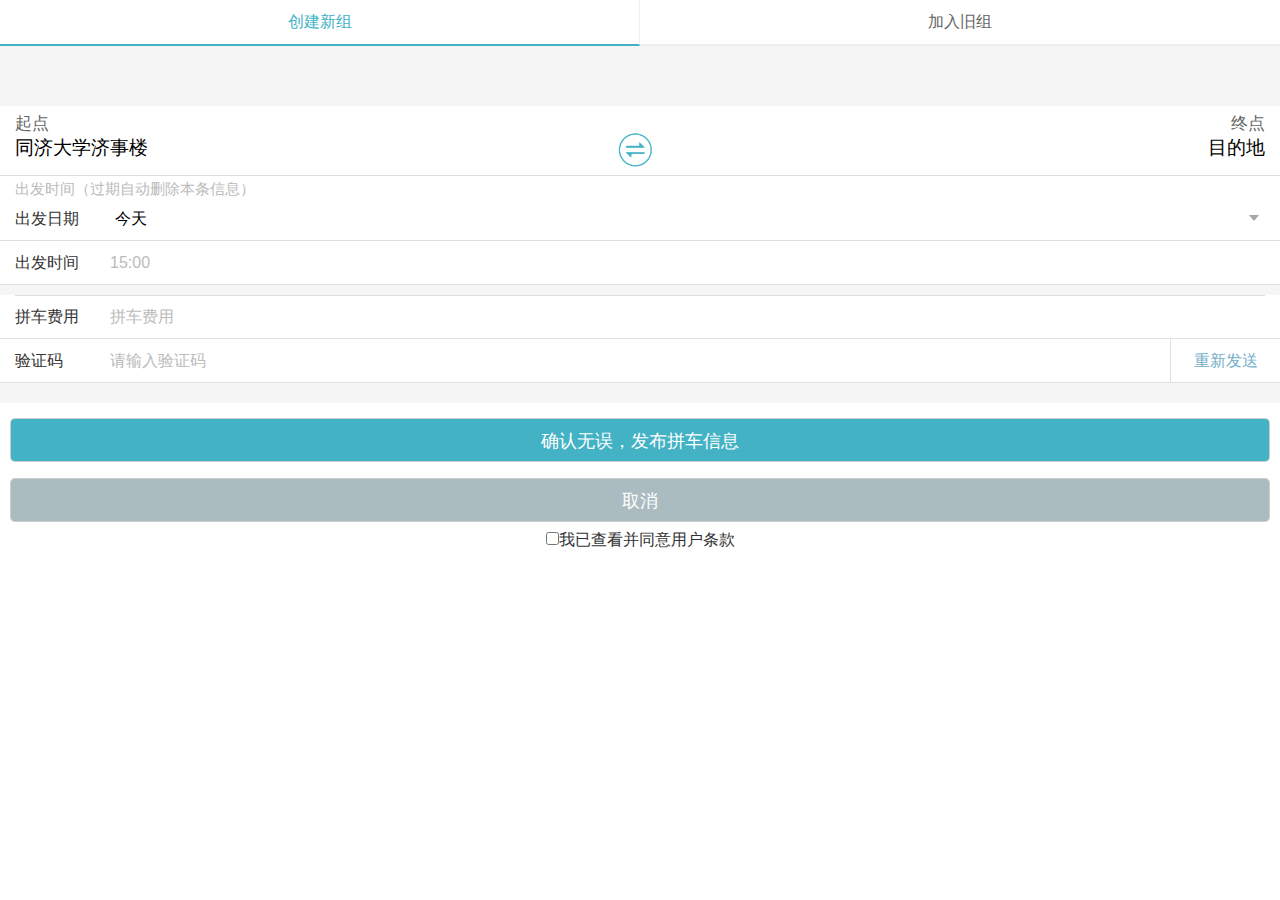
<file: src/main/webapp/static/car.html>
<!DOCTYPE html>
<head>
<meta http-equiv="Content-Type" content="text/html; charset=utf-8" />
<meta name="viewport" content="width=device-width, initial-scale=1,maximum-scale=1,user-scalable=no">
<link rel="stylesheet" href="style/cityselect.css">
<link rel="stylesheet" type="text/css" href="style/frozen.css">
<link rel="stylesheet" type="text/css" href="style/car.css">
<script src="js/jquery_car.min.js"></script>
<title>拼车乘客</title>
</head>
<body onload="createCode();createCode2();">
<div class="top">
	<div class="fl tab tabActive">创建新组</div>
    <div class="fl tab">加入旧组</div>
</div>
<div class="centerMain">
    <form class="form1 clearfix" action="" method="post" name="form1">
    	<div class="tab-container ui-form">
            <div class="leftInput">
                <div class="demo fl">
                    <label for="from1" class="text cf">起点</label>
                    <input type="text" maxlength='10' class="inputSpot fromSpot" id="from1" name="fromSpot" value="同济大学济事楼" />
                </div>
                <div class="change">
                    <span class="ico circle"></span>
                </div>
                <div class="demo fr">
                    <label for="to1" class="text dd">终点</label>
                    <input type="text" maxlength='10' class="inputSpot toSpot" id="to1" name="toSpot" value="目的地" />
                </div>
            </div>
        </div>

        <div class="ui-form">
            <span class="time-tag">出发时间（过期自动删除本条信息）</span>
            <div class="ui-form-item ui-border-b">
                <label>出发日期</label>
                <div class="ui-select">
                    <select>
                        <option selected>今天</option>
                        <option>明天</option>
                        <option>后天</option>
                    </select>
                </div>
            </div>
            <div class="ui-form-item ui-border-b">
                <label>出发时间</label>
                    <div class="leftInput">
                        <input type="text" maxlength='5' placeholder="15:00">
                    </div>
            </div>
        </div>
        <!-- end -->
        <div class="mt10 ui-form">

            <div class="ui-form-item ui-border-b">
                <label>
                    拼车费用
                </label>
                <input type="tel" placeholder="拼车费用">
                </a>
            </div>
            <div class="ui-form-item ui-form-item-r ui-border-b">
                <label>
                    验证码
                </label>
                <input type="text" placeholder="请输入验证码" style="margin-left:95px;">
                <!-- 若按钮不可点击则添加 disabled 类 -->
                <button type="button" class="ui-border-l" style="color:#75afca;">重新发送</button>
            </div>
        </div>
        <div class="ui-btn-wrap mt20 ui-form">
            <button class="ui-btn-lg ui-btn-success">
                确认无误，发布拼车信息
            </button>
            <br>
            <button class="ui-btn-lg ui-btn-fail">
                取消
            </button>
            <div class="mt10 item">
                <input type="checkbox" class="check check1" name="checkbox">我已查看并同意用户条款
            </div>
        </div>

    </form>
    <form class="form2" action="" method="post" name="form2">
    	<div class="tab-container ui-form">
            <div class="change-driver">
                <span class="ico circle-driver"></span>
            </div>
            <div class="leftInput">
              <div class="demo fl">
                  <label for="from1" class="text cf">起点</label>
                  <input type="text" maxlength='10' class="inputSpot fromSpot" id="from1" name="fromSpot" value="同济大学济事楼" />
              </div>
              <div class="change">
                  <span class="ico circle"></span>
              </div>
              <div class="demo fr">
                  <label for="to1" class="text dd">终点</label>
                  <input type="text" maxlength='10' class="inputSpot toSpot" id="to1" name="toSpot" value="目的地" />
              </div>
            </div>
        </div>
        <div class="ui-form mt10">
            <span class="time-tag">出发时间（过期自动删除本条信息）</span>

            <div class="ui-form-item ui-border-b">
                    <label>出发日期</label>
                    <div class="ui-select">
                        <select>
                            <option selected>今天</option>
                            <option>明天</option>
                            <option>后天</option>
                        </select>
                    </div>
                </div>
                <div class="ui-form-item ui-border-b">
                    <label>出发时间</label>
                        <div class="leftInput">
                            <input type="text" maxlength='5' placeholder="15:00">
                        </div>
                </div>
            </div>
        <div class="mt10 ui-form">
            <div class="ui-form-item ui-form-item-r ui-border-b">
                <label>
                    验证码
                </label>
                <input type="text" placeholder="请输入验证码" style="margin-left:95px;">
                <!-- 若按钮不可点击则添加 disabled 类 -->
                <button type="button" class="ui-border-l" style="color:#75afca;">重新发送</button>
            </div>
        </div>
        <div class="ui-btn-wrap mt20 ui-form">
            <button class="ui-btn-lg ui-btn-success">
                确认无误，搜索座位信息
            </button>
            <br>
            <button class="ui-btn-lg ui-btn-fail">
                取消
            </button>
            <div class="mt10 item">
                <input type="checkbox" class="check check1" name="checkbox">我已查看并同意用户条款
            </div>
        </div>

    </form>
</div>
<div class="clear"></div>

<div>
	<div class="confirm">
    	<div class="clear xt xt1">请正确输入出发地点名称</div>
        <div class="clear xt xt4">请正确输入目的地名称</div>
        <div class="clear xt xt6">请选择正确的时间</div>
        <div class="clear xt xt2">请正确输入11位手机号码</div>
        <div class="clear xt xt3">请正确输入费用</div>

        <div class="clear xt xt1_1">请正确输入出发地点名称</div>
        <div class="clear xt xt2_2">请正确输入目的地名称</div>
        <div class="clear xt xt5_5">请正确输入11位手机号码</div>

        <div class="clear xt xt12">请输入正确验证码</div>
    </div>
</div>
</body>
<script language="javascript" type="text/javascript">
$(function(){
	$('.tab').click(function(){
		$(this).addClass('tabActive').siblings().removeClass('tabActive');
		var index =$(this).index();
		$('.centerMain').children().eq(index).show().siblings().hide();
	})
});
/************验证码************/
var code; //在全局 定义验证码
function createCode() {
  code = "";
  var codeLength = 4;//验证码的长度
  var checkCode = document.getElementById("checkCode");
  var selectChar = new Array(0, 1, 2, 3, 4, 5, 6, 7, 8, 9,'a','b','c','d','e','f','g','h','i','j','k','l','m','n','o','p','q','r','s','t','u','v','w','x','y','z');//所有候选组成验证码的字符，当然也可以用中文的

  for (var i = 0; i < codeLength; i++) {
    var charIndex = Math.floor(Math.random() * 36);
    code += selectChar[charIndex];
  }
  //alert(code);
  if (checkCode) {
    checkCode.className = "code";
    checkCode.value = code;
  }
}
$(function(){
	$('.btn1').click(function validate(){
		var inputCode = document.getElementsByClassName('code1')[0].value;
		if (inputCode.length <= 0) {
			//alert("请输入验证码！");
			$('.confirm').show();
			$('.xt12').show();
			setTimeout(function () {
				$('.confirm').hide();
				$('.xt').hide();
			}, 2000);
		} else if (inputCode != code) {
			//alert("验证码输入错误！");
			$('.confirm').show();
			$('.xt12').show();
			setTimeout(function () {
				$('.confirm').hide();
				$('.xt').hide();
			}, 2000);
			createCode();//刷新验证码
		} else {
		  document.getElementsByClassName('right')[0].style.display = 'block';
		  document.getElementById('checkCode').style.display = 'none';
		}
	})
});
/************************/
$(function(){
	$('.btn1').click(function abc(){
		var reg1 = /^[\u4E00-\u9FA5]{2,5}$/
		var reg2 = /^[0-9]+$/;
		var reg3 =/^[0-9.]{1,5}$/;
		var reg4 = /^[0-9]+$/;
		if(Number($('.toTime').val()) <= Number($('.fromTime').val())){
			$('.confirm').show();
			$('.xt6').show();
			setTimeout(function () {
				$('.confirm').hide();
				$('.xt').hide();
			}, 2000);
		}
		if(!reg1.test($('.fromSpot').val())){
			$('.confirm').show();
			$('.xt1').show();
			setTimeout(function () {
				$('.confirm').hide();
				$('.xt').hide();
			}, 2000);
		};
		if(!reg1.test($('.toSpot').val())){
			$('.confirm').show();
			$('.xt4').show();
			setTimeout(function () {
				$('.confirm').hide();
				$('.xt').hide();
			}, 2000);
		};
		if($('.tel').val().length !==11 || !reg2.test($('.tel').val())){
			$('.confirm').show();
			$('.xt2').show();
			setTimeout(function () {
				$('.confirm').hide();
				$('.xt').hide();
			}, 2000);
		};
		if($('.name').val().length <= 0){
			$('.confirm').show();
			$('.xt5').show();
			setTimeout(function () {
				$('.confirm').hide();
				$('.xt').hide();
			}, 2000);
		};
		var cost = Number($('.cost').val())
		if(isNaN(cost) || $('.cost').val().length == 0){
			$('.confirm').show();
			$('.xt3').show();
			setTimeout(function () {
				$('.confirm').hide();
				$('.xt').hide();
			}, 2000);
		};

	})
})
/*******************/
// $(function(){
// 	$('.demo').click(function(){
// 		$(this).children('.text').animate({left:'10px',top:'-10px'},500);
// 		$(this).children('.text1').animate({left:'10px',top:'-10px'},500);
// 		$(this).children('.text2').animate({left:'10px',top:'-10px'},500);
// 	});
// 	var top=(document.documentElement.clientHeight-120)/3;
// 	$('.confirm').css('top',top+"px");

// })
/**********交换城市*********/
$(function(){
	$('.circle').click(function(){
		var x=document.getElementById('from1').value;
		var y=document.getElementById('to1').value;
		document.getElementById('from1').value=y;
		document.getElementById('to1').value=x;
	});

    // driver

    $('.circle-driver').click(function(){
        var x=document.getElementById('from1-driver').value;
        var y=document.getElementById('to1-driver').value;
        document.getElementById('from1-driver').value=y;
        document.getElementById('to1-driver').value=x;

        var a=document.getElementById('gs-rk').value;
        var b=document.getElementById('gs-ck').value;

        document.getElementById('gs-rk').value=b;
        document.getElementById('gs-ck').value=a;
    });

});

/////////////index2的页面//////////////
/************验证码************/
var code_2; //在全局 定义验证码
function createCode2() {
  code_2 = "";
  var codeLength = 4;//验证码的长度
  var checkCode2 = document.getElementById("checkCode2");
  var selectChar = new Array(0, 1, 2, 3, 4, 5, 6, 7, 8, 9,'a','b','c','d','e','f','g','h','i','j','k','l','m','n','o','p','q','r','s','t','u','v','w','x','y','z');//所有候选组成验证码的字符，当然也可以用中文的

  for (var i = 0; i < codeLength; i++) {
    var charIndex = Math.floor(Math.random() * 36);
    code_2 += selectChar[charIndex];
  }
  //alert(code);
  if (checkCode2) {
    checkCode2.className = "code";
    checkCode2.value = code_2;
  }
}
$(function(){
	$('.btn2').click(function validate2(){
		var inputCode = document.getElementsByClassName('code1')[1].value;
		if (inputCode.length <= 0) {
			//alert("请输入验证码！");
			$('.confirm').show();
			$('.xt12').show();
			setTimeout(function () {
				$('.confirm').hide();
				$('.xt').hide();
			}, 2000);
		} else if (inputCode != code_2) {
			//alert("验证码输入错误！");
			$('.confirm').show();
			$('.xt12').show();
			setTimeout(function () {
				$('.confirm').hide();
				$('.xt').hide();
			}, 2000);
			createCode2();//刷新验证码
		} else {
		  document.getElementsByClassName('right2')[0].style.display = 'block';
		  document.getElementById('checkCode2').style.display = 'none';
		}
	})
})
/***************************/
$(function(){
	$('.close').click(function(){
		$('.confirm').hide();
		$('.xt').hide();
	})
	var reg_1 = /^[\u4E00-\u9FA5]{2,5}$/ //汉字城市
	var reg_2 = /^[0-9]+$/;  //数字 电话
	var reg_3 =/^[0-9.]{1,5}$/;
	//var reg4 = /^[0-9]+$/;//数字
	var reg_5 =/^[\u4E00-\u9FA5][\da-zA-Z]{6}$/;
	$('.btn2').click(function abc(){
		if(!reg_1.test($('#from2').val())){
			$('.confirm').show();
			$('.xt1_1').show();
			setTimeout(function () {
				$('.confirm').hide();
				$('.xt').hide();
			}, 2000);
		};
		if(!reg_1.test($('#to2').val())){
			$('.confirm').show();
			$('.xt2_2').show();
			setTimeout(function () {
				$('.confirm').hide();
				$('.xt').hide();
			}, 2000);
		};
		if(!reg_1.test($('.cross1').val()) && $('.cross1').val().length > 0){
			$('.confirm').show();
			$('.xt3_3').show();
			setTimeout(function () {
				$('.confirm').hide();
				$('.xt').hide();
			}, 2000);
		};
		if(!reg_1.test($('.cross2').val()) && $('.cross2').val().length > 0){
			$('.confirm').show();
			$('.xt4_4').show();
			setTimeout(function () {
				$('.confirm').hide();
				$('.xt').hide();
			}, 2000);
		};
		if($('.tel1').val().length !==11 || !reg_2.test($('.tel1').val())){
			$('.confirm').show();
			$('.xt5_5').show();
			setTimeout(function () {
				$('.confirm').hide();
				$('.xt').hide();
			}, 2000);
		};
		if($('.name1').val().length <= 0){
			$('.confirm').show();
			$('.xt8_8').show();
			setTimeout(function () {
				$('.confirm').hide();
				$('.xt').hide();
			}, 2000);
		};
		if(!reg_5.test($('.plate').val())){
			$('.confirm').show();
			$('.xt6_6').show();
			setTimeout(function () {
				$('.confirm').hide();
				$('.xt').hide();
			}, 2000);
		};
		if($('.person').val().length >=2 || !reg_2.test($('.person').val())){
			$('.confirm').show();
			$('.xt7_7').show();
			setTimeout(function () {
				$('.confirm').hide();
				$('.xt').hide();
			}, 2000);
		};

	})
})
/***************************/
// $(function(){
// 	$('.demo').click(function(){
// 		$(this).children('.text').animate({left:'0px',top:'-10px'},500);
// 		$(this).children('.text1').animate({left:'0px',top:'-10px'},500);
// 		$(this).children('.text2').animate({left:'0px',top:'-10px'},500);
// 		$(this).children('.text3').animate({left:'0px',top:'-10px'},500);
// 		$(this).children('.plate').addClass('platehover');
// 	});
// 	var top=(document.documentElement.clientHeight-120)/3;
// 	$('.confirm').css('top',top+"px");
// })

/**********交换城市*********/
$(function(){
	$('.check2').click(function(){
		if ($(this).attr("checked") == "checked") {
			$('.btn2').css({"background":"#169bd5"});
		}else {
			$('.btn2').css({"background":"#666"});
		}
	})
});
</script>
</html>
</file>
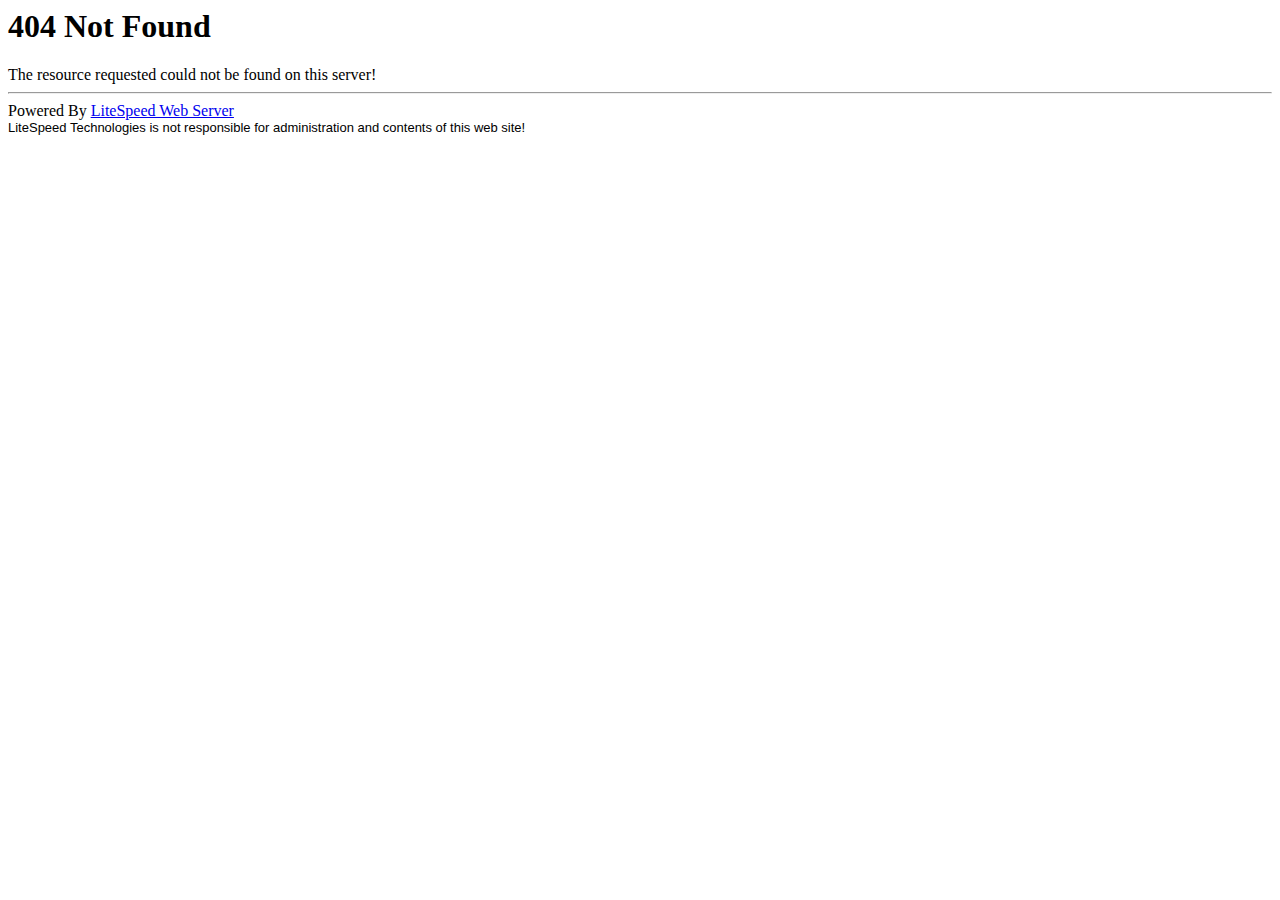
<file: src/main/webapp/static/img/favicon.html>
<html>
<head><title> 404 Not Found
</title></head>
<body><h1> 404 Not Found
</h1>
The resource requested could not be found on this server!<hr />
Powered By <a href='http://www.litespeedtech.com'>LiteSpeed Web Server</a><br />
<font face="Verdana, Arial, Helvetica" size=-1>LiteSpeed Technologies is not responsible for administration and contents of this web site!</font></body></html>
</file>
<file: src/main/webapp/static/style/cityselect.css>
/* citySelector */
*{margin:0;padding:0;box-sizing:border-box;}
.citySelector{font:12px/1.5 tahoma,arial,\5b8b\4f53;background:#fff;text-align:left;}
.cityslide{width:100%;list-style:none;margin:0;padding:0;border:1px solid #B3CDC0;box-shadow:2px 2px 3px rgba(0,0,0,0.3);overflow:auto;max-height:300px;}
.cityslide li{list-style:none;overflow:hidden;height:30px;padding:0px 10px;line-height:30px;}
.cityslide li.on{background:#00a346;color:#fff;cursor:pointer;}
.cityslide li:hover{background:#00a346;color:#fff;cursor:pointer;}
.cityslide li b{font-weight:normal;}
.cityslide li.empty{background:#fff2e8;color:#666;}
.cityslide li.empty em{color:red;font-style:normal;}
.cityname{float:left;}
.cityspell{float:right;}
.cityBox{width:98%;border:1px solid #B3CDC0;overflow:hidden;box-shadow:2px 2px 3px rgba(0,0,0,0.3);}
.cityBox ul{margin:0;padding:0;overflow:hidden;}
.cityBox ul li:first-child{margin-left:5px;}
.cityBox ul li{float:left;list-style:none;padding:8px;border-bottom:1px solid #DDD;cursor:pointer;display:inline;color:#00a346;}
.cityBox ul li.on{border-bottom-color:#00a346;position:relative;}
.hide{display:none;}
p.tip{color:#999;line-height:20px;padding:5px;margin:0;text-indent:3px;display:none;}
.hotCity{border-top:1px solid #DDD;margin-top:-1px;clear:left;overflow:hidden;padding-bottom:10px;padding-top:10px;_margin-bottom:8px;}
.cityTab{overflow:hidden;}
.cityTab dl{margin:0;padding:0 0 0 10px;overflow:hidden;}
.cityTab dl dt{float:left;padding-left:3px;color:#00a346;margin-top:1px;text-indent:5px;font-family:"Lucida console","consolas","courier new";line-height:25px;font-size:14px;width:20px;}
.cityTab dl dd{margin-left:2px;float:left;width:335px;}
.cityTab dl dd a{padding-left:5px;min-width:66px;line-height:25px;display:inline-block;color:#333;text-decoration:none;}
.cityTab dl dd a:hover{color:#00a346;}
.cityinput{ font-size: 12px; padding-left: 2px; background: url(T1EPyLXm0hXXXXXXXX-200-100.png) no-repeat 150px 5px; border: 1px solid #D8D8D8; }
</file>
<file: src/main/webapp/static/style/frozen.css>
@charset "UTF-8";
@media screen and (max-width: 319px) {
  html {
    font-size: 85.33333px; } }
@media screen and (min-width: 320px) and (max-width: 359px) {
  html {
    font-size: 85.33333px; } }
@media screen and (min-width: 360px) and (max-width: 374px) {
  html {
    font-size: 96px; } }
@media screen and (min-width: 375px) and (max-width: 383px) {
  html {
    font-size: 100px; } }
@media screen and (min-width: 384px) and (max-width: 399px) {
  html {
    font-size: 102.4px; } }
@media screen and (min-width: 400px) and (max-width: 413px) {
  html {
    font-size: 106.66667px; } }
@media screen and (min-width: 414px) {
  html {
    font-size: 110.4px; } }
/*CSS Reset*/
body,
div,
dl,
dt,
dd,
ul,
ol,
li,
h1,
h2,
h3,
h4,
h5,
h6,
pre,
code,
form,
fieldset,
legend,
input,
textarea,
p,
blockquote,
th,
td,
header,
hgroup,
nav,
section,
article,
aside,
footer,
figure,
figcaption,
menu,
button {
  margin: 0;
  padding: 0; }

body {
  font-family: "Helvetica Neue",Helvetica,STHeiTi,sans-serif;
  line-height: 1;
  font-size: 16px;
  color: #000;
  background-color: #f8f8f8;
  -webkit-user-select: none;
  -webkit-text-size-adjust: 100%;
  -webkit-tap-highlight-color: transparent;
  outline: 0; }

h1, h2, h3, h4, h5, h6 {
  font-size: 100%;
  font-weight: normal; }

table {
  border-collapse: collapse;
  border-spacing: 0; }

caption, th {
  text-align: left; }

fieldset,
img {
  border: 0; }

li {
  list-style: none; }

ins {
  text-decoration: none; }

del {
  text-decoration: line-through; }

input,
button,
textarea,
select,
optgroup,
option {
  font-family: inherit;
  font-size: inherit;
  font-style: inherit;
  font-weight: inherit;
  outline: 0; }

button {
  -webkit-appearance: none;
  border: 0;
  background: none; }

a {
  -webkit-touch-callout: none;
  text-decoration: none; }

:focus {
  outline: 0;
  -webkit-tap-highlight-color: transparent; }

em, i {
  font-style: normal; }

@font-face {
  font-family: "iconfont";
  src: url(../font/iconfont.ttf) format("truetype"); }
.ui-icon, [class^="ui-icon-"] {
  font-family: "iconfont" !important;
  font-size: 32px;
  line-height: 44px;
  font-style: normal;
  -webkit-font-smoothing: antialiased;
  -webkit-text-stroke-width: 0.2px;
  display: block;
  color: rgba(0, 0, 0, 0.5); }

.ui-icon-close:before {
  content: ""; }

.ui-icon-search:before {
  content: ""; }

.ui-icon-return:before {
  content: ""; }

.ui-icon-close,
.ui-icon-search {
  color: #8e8e93; }

@font-face {
  font-family: "iconfont";
  src: url(../font/iconfont-full.ttf) format("truetype"); }
.ui-icon, [class^="ui-icon-"] {
  font-family: "iconfont" !important;
  font-size: 32px;
  line-height: 44px;
  font-style: normal;
  -webkit-font-smoothing: antialiased;
  -webkit-text-stroke-width: 0.2px;
  display: block;
  color: rgba(0, 0, 0, 0.5); }

.ui-icon-add:before {
  content: "\f615"; }

.ui-icon-more:before {
  content: "\f616"; }

.ui-icon-arrow:before {
  content: "\f600"; }

.ui-icon-return:before {
  content: "\f614"; }

.ui-icon-checked:before {
  content: "\f601"; }

.ui-icon-checked-s:before {
  content: "\f602"; }

.ui-icon-info-block:before {
  content: "\f603"; }

.ui-icon-success-block:before {
  content: "\f604"; }

.ui-icon-warn-block:before {
  content: "\f605"; }

.ui-icon-info:before {
  content: "\f606"; }

.ui-icon-success:before {
  content: "\f607"; }

.ui-icon-warn:before {
  content: "\f608"; }

.ui-icon-next:before {
  content: "\f617"; }

.ui-icon-prev:before {
  content: "\f618"; }

.ui-icon-tag:before {
  content: "\f60d"; }

.ui-icon-tag-pop:before {
  content: "\f60f"; }

.ui-icon-tag-s:before {
  content: "\f60e"; }

.ui-icon-warn-lg:before {
  content: "\f609"; }

.ui-icon-close:before {
  content: "\f60a"; }

.ui-icon-close-progress:before {
  content: "\f619"; }

.ui-icon-close-page:before {
  content: "\f60b"; }

.ui-icon-emo:before {
  content: "\f61a"; }

.ui-icon-delete:before {
  content: "\f61b"; }

.ui-icon-search:before {
  content: "\f60c"; }

.ui-icon-order:before {
  content: "\f61c"; }

.ui-icon-news:before {
  content: "\f61d"; }

.ui-icon-personal:before {
  content: "\f61e"; }

.ui-icon-dressup:before {
  content: "\f61f"; }

.ui-icon-cart:before {
  content: "\f620"; }

.ui-icon-history:before {
  content: "\f621"; }

.ui-icon-wallet:before {
  content: "\f622"; }

.ui-icon-refresh:before {
  content: "\f623"; }

.ui-icon-thumb:before {
  content: "\f624"; }

.ui-icon-file:before {
  content: "\f625"; }

.ui-icon-hall:before {
  content: "\f626"; }

.ui-icon-voice:before {
  content: "\f627"; }

.ui-icon-unfold:before {
  content: "\f628"; }

.ui-icon-gototop:before {
  content: "\f629"; }

.ui-icon-share:before {
  content: "\f62a"; }

.ui-icon-home:before {
  content: "\f62b"; }

.ui-icon-pin:before {
  content: "\f62c"; }

.ui-icon-star:before {
  content: "\f62d"; }

.ui-icon-bugle:before {
  content: "\f62e"; }

.ui-icon-trend:before {
  content: "\f62f"; }

.ui-icon-unchecked:before {
  content: "\f610"; }

.ui-icon-unchecked-s:before {
  content: "\f611"; }

.ui-icon-play-active:before {
  content: "\f630"; }

.ui-icon-stop-active:before {
  content: "\f631"; }

.ui-icon-play:before {
  content: "\f632"; }

.ui-icon-stop:before {
  content: "\f633"; }

.ui-icon-set:before {
  content: "\f634"; }

.ui-icon-add-group:before {
  content: "\f635"; }

.ui-icon-add-people:before {
  content: "\f636"; }

.ui-icon-pc:before {
  content: "\f637"; }

.ui-icon-scan:before {
  content: "\f638"; }

.ui-icon-tag-svip:before {
  content: "\f613"; }

.ui-icon-tag-vip:before {
  content: "\f612"; }

.ui-icon-male:before {
  content: "\f639"; }

.ui-icon-female:before {
  content: "\f63a"; }

.ui-icon-collect:before {
  content: "\f63b"; }

.ui-icon-commented:before {
  content: "\f63c"; }

.ui-icon-like:before {
  content: "\f63d"; }

.ui-icon-liked:before {
  content: "\f63e"; }

.ui-icon-comment:before {
  content: "\f63f"; }

.ui-icon-collected:before {
  content: "\f640"; }

a {
  color: #00a5e0; }

em {
  color: #ff8444; }

::-webkit-input-placeholder {
  color: #bbb; }

/**
 * 文字
 */
h1 {
  font-size: 18px; }

h2 {
  font-size: 17px; }

h3, h4 {
  font-size: 16px; }

h5, .ui-txt-sub {
  font-size: 14px; }

h6, .ui-txt-tips {
  font-size: 12px; }

.ui-txt-default {
  color: #000; }

.ui-txt-white {
  color: white; }

.ui-txt-info {
  color: #777; }

.ui-txt-muted {
  color: #bbb; }

.ui-txt-warning, .ui-txt-red {
  color: #ff4222; }

.ui-txt-feeds {
  color: #314c83; }

/* 同em */
.ui-txt-highlight {
  color: #ff8444; }

.ui-txt-justify {
  text-align: justify; }

.ui-txt-justify-one {
  text-align: justify;
  overflow: hidden;
  height: 24px; }

.ui-txt-justify-one:after {
  display: inline-block;
  content: '';
  overflow: hidden;
  width: 100%;
  height: 0; }

/* 1px hack */
.ui-border-t {
  border-top: 1px solid #e0e0e0; }

.ui-border-b {
  border-bottom: 1px solid #e0e0e0; }

.ui-border-tb {
  border-top: #e0e0e0 1px solid;
  border-bottom: #e0e0e0 1px solid;
  background-image: none; }

.ui-border-l {
  border-left: 1px solid #e0e0e0; }

.ui-border-r {
  border-right: 1px solid #e0e0e0; }

.ui-border {
  border: 1px solid #e0e0e0; }

.ui-border-radius {
  border: 1px solid #e0e0e0;
  border-radius: 4px; }
  @media screen and (-webkit-min-device-pixel-ratio: 2) {
    .ui-border-radius {
      position: relative;
      border: 0; }
      .ui-border-radius:before {
        content: "";
        width: 200%;
        height: 200%;
        position: absolute;
        top: 0;
        left: 0;
        border: 1px solid #e0e0e0;
        -webkit-transform: scale(0.5);
        -webkit-transform-origin: 0 0;
        padding: 1px;
        -webkit-box-sizing: border-box;
        border-radius: 8px;
        pointer-events: none; } }

@media screen and (-webkit-min-device-pixel-ratio: 2) {
  .ui-border {
    position: relative;
    border: 0; }

  .ui-border-t, .ui-border-b, .ui-border-l, .ui-border-r, .ui-border-tb {
    border: 0; }

  .ui-border-t {
    background-position: left top;
    background-image: -webkit-gradient(linear, left bottom, left top, color-stop(0.5, transparent), color-stop(0.5, #e0e0e0), to(#e0e0e0)); }

  .ui-border-b {
    background-position: left bottom;
    background-image: -webkit-gradient(linear, left top, left bottom, color-stop(0.5, transparent), color-stop(0.5, #e0e0e0), to(#e0e0e0)); }

  .ui-border-t,
  .ui-border-b,
  .ui-border-tb {
    background-repeat: repeat-x;
    -webkit-background-size: 100% 1px; }

  .ui-border-tb {
    background-image: -webkit-gradient(linear, left bottom, left top, color-stop(0.5, transparent), color-stop(0.5, #e0e0e0), to(#e0e0e0)), -webkit-gradient(linear, left top, left bottom, color-stop(0.5, transparent), color-stop(0.5, #e0e0e0), to(#e0e0e0));
    background-position: top, bottom; }

  .ui-border-l {
    background-position: left top;
    background-image: -webkit-gradient(linear, right top, left top, color-stop(0.5, transparent), color-stop(0.5, #e0e0e0), to(#e0e0e0)); }

  .ui-border-r {
    background-position: right top;
    background-image: -webkit-gradient(linear, left top, right top, color-stop(0.5, transparent), color-stop(0.5, #e0e0e0), to(#e0e0e0)); }

  .ui-border-l,
  .ui-border-r {
    background-repeat: repeat-y;
    -webkit-background-size: 1px 100%; }

  .ui-border:after {
    content: "";
    width: 100%;
    height: 100%;
    position: absolute;
    top: 0;
    left: 0;
    background-image: -webkit-gradient(linear, left bottom, left top, color-stop(0.5, transparent), color-stop(0.5, #e0e0e0), to(#e0e0e0)), -webkit-gradient(linear, left top, right top, color-stop(0.5, transparent), color-stop(0.5, #e0e0e0), to(#e0e0e0)), -webkit-gradient(linear, left top, left bottom, color-stop(0.5, transparent), color-stop(0.5, #e0e0e0), to(#e0e0e0)), -webkit-gradient(linear, right top, left top, color-stop(0.5, transparent), color-stop(0.5, #e0e0e0), to(#e0e0e0));
    -webkit-background-size: 100% 1px,1px 100% ,100% 1px, 1px 100%;
    background-size: 100% 1px,1px 100% ,100% 1px, 1px 100%;
    background-size: 100% 1px,1px 100% ,100% 1px, 1px 100%;
    background-repeat: no-repeat;
    background-position: top, right, bottom, left;
    padding: 1px;
    -webkit-box-sizing: border-box;
    z-index: 10;
    pointer-events: none; } }
/* 箭头链接 */
.ui-arrowlink {
  position: relative; }
  .ui-arrowlink:before {
    font-family: "iconfont" !important;
    font-size: 32px;
    line-height: 44px;
    font-style: normal;
    -webkit-font-smoothing: antialiased;
    -webkit-text-stroke-width: 0.2px;
    display: block;
    color: rgba(0, 0, 0, 0.5);
    color: #c7c7c7;
    content: "";
    position: absolute;
    right: 15px;
    top: 50%;
    margin-top: -22px;
    margin-right: -10px; }
    @media (max-width: 320px) {
      .ui-arrowlink:before {
        right: 10px; } }

.ui-arrowlink.active {
  background: #e5e6e7; }

/* 文字截断 */
.ui-nowrap {
  max-width: 100%;
  overflow: hidden;
  white-space: nowrap;
  text-overflow: ellipsis; }

.ui-nowrap-flex {
  display: -webkit-box;
  overflow: hidden;
  text-overflow: ellipsis;
  -webkit-box-orient: vertical;
  -webkit-line-clamp: 1;
  -webkit-box-flex: 1;
  height: inherit; }

.ui-nowrap-multi {
  display: -webkit-box;
  overflow: hidden;
  text-overflow: ellipsis;
  -webkit-box-orient: vertical;
  -webkit-line-clamp: 2; }

.ui-placehold-wrap {
  padding-top: 31.25%;
  position: relative; }

.ui-placehold {
  color: #bbb;
  position: absolute;
  top: 0;
  width: 100%;
  display: -webkit-box;
  -webkit-box-orient: vertical;
  -webkit-box-pack: center;
  -webkit-box-align: center;
  -webkit-box-sizing: border-box;
  text-align: center;
  height: 100%;
  z-index: -1; }

.ui-placehold-img {
  padding-top: 31.25%;
  position: relative; }
  .ui-placehold-img > span {
    width: 100%;
    height: 100%;
    position: absolute;
    top: 0;
    left: 0;
    z-index: 1;
    background-repeat: no-repeat;
    -webkit-background-size: cover; }
  .ui-placehold-img img {
    width: 100%;
    height: 100%; }

/* 三等分 */
.ui-grid, .ui-grid-trisect, .ui-grid-halve {
  padding-left: 15px;
  padding-right: 10px;
  overflow: hidden;
  padding-top: 10px; }
  @media (max-width: 320px) {
    .ui-grid, .ui-grid-trisect, .ui-grid-halve {
      padding-left: 10px;
      padding-right: 5px; } }
  .ui-grid li, .ui-grid-trisect li, .ui-grid-halve li {
    padding-right: 5px;
    padding-bottom: 10px;
    float: left;
    position: relative;
    -webkit-box-sizing: border-box; }

.ui-grid-trisect > li {
  width: 33.3333%; }

.ui-grid-trisect-img {
  padding-top: 149.47%; }

.ui-grid-trisect h4 {
  position: relative;
  margin: 7px 0 3px; }

.ui-grid-trisect h4 span {
  display: inline-block;
  margin-left: 12px;
  color: #777; }

/* 二等分 */
.ui-grid-halve > li {
  width: 50%; }

.ui-grid-halve-img {
  padding-top: 55.17%; }

.ui-grid-trisect-img, .ui-grid-halve-img {
  position: relative;
  width: 100%; }
  .ui-grid-trisect-img > span, .ui-grid-halve-img > span {
    width: 100%;
    height: 100%;
    position: absolute;
    top: 0;
    left: 0;
    z-index: 1;
    background-repeat: no-repeat;
    -webkit-background-size: cover; }
  .ui-grid-trisect-img img, .ui-grid-halve-img img {
    width: 100%;
    height: 100%;
    position: absolute;
    left: 0;
    top: 0; }
  .ui-grid-trisect-img.active, .ui-grid-halve-img.active {
    opacity: .5; }

.ui-row {
  display: block;
  overflow: hidden; }

.ui-col {
  float: left;
  box-sizing: border-box;
  width: 100%; }

.ui-col-10 {
  width: 10%; }

.ui-col-20 {
  width: 20%; }

.ui-col-25 {
  width: 25%; }

.ui-col-33 {
  width: 33.3333%; }

.ui-col-50 {
  width: 50%; }

.ui-col-67 {
  width: 66.6666%; }

.ui-col-75 {
  width: 75%; }

.ui-col-80 {
  width: 80%; }

.ui-col-90 {
  width: 90%; }

.ui-row-flex {
  display: -webkit-box;
  width: 100%;
  -webkit-box-sizing: border-box; }
  .ui-row-flex .ui-col {
    float: none;
    -webkit-box-flex: 1;
    width: 0; }
  .ui-row-flex .ui-col-2 {
    -webkit-box-flex: 2; }
  .ui-row-flex .ui-col-3 {
    -webkit-box-flex: 3; }
  .ui-row-flex .ui-col-4 {
    -webkit-box-flex: 4; }

.ui-row-flex-ver {
  -webkit-box-orient: vertical; }
  .ui-row-flex-ver .ui-col {
    width: 100%;
    height: 0; }

.ui-whitespace {
  padding-left: 15px;
  padding-right: 15px;
  box-sizing: border-box; }
  @media (max-width: 320px) {
    .ui-whitespace {
      padding-left: 10px;
      padding-right: 10px; } }

.ui-whitespace-left {
  padding-left: 15px;
  box-sizing: border-box; }
  @media (max-width: 320px) {
    .ui-whitespace-left {
      padding-left: 10px; } }

.ui-whitespace-right {
  padding-right: 15px;
  box-sizing: border-box; }
  @media (max-width: 320px) {
    .ui-whitespace-right {
      padding-right: 10px; } }

.ui-justify {
  text-align: justify;
  font-size: 0; }
  .ui-justify:after {
    content: '';
    display: inline-block;
    width: 100%;
    height: 0;
    overflow: hidden; }
  .ui-justify li {
    display: inline-block;
    text-align: center; }
  .ui-justify p {
    font-size: 16px; }

.ui-justify-flex {
  width: 100%;
  display: -webkit-box;
  -webkit-box-pack: justify;
  -webkit-justify-content: space-between; }

.ui-header,
.ui-footer {
  position: fixed;
  width: 100%;
  z-index: 100;
  left: 0; }

.ui-header {
  top: 0;
  height: 45px;
  line-height: 45px; }

.ui-header-stable,
.ui-header-positive {
  padding: 0 10px;
  box-sizing: border-box; }

.ui-header-stable,
.ui-footer-stable {
  background-color: #f8f8f8; }

.ui-header-positive,
.ui-footer-positive {
  background-color: #18b4ed;
  color: #fff; }
  .ui-header-positive a, .ui-header-positive a:active, .ui-header-positive i,
  .ui-footer-positive a,
  .ui-footer-positive a:active,
  .ui-footer-positive i {
    color: #fff; }

.ui-footer-btn {
  background-image: -webkit-gradient(linear, left top, left bottom, color-stop(0, #f9f9f9), to(#e0e0e0));
  color: #00a5e0; }
  .ui-footer-btn .ui-tiled {
    height: 100%; }

.ui-footer {
  bottom: 0;
  height: 56px; }

.ui-header ~ .ui-container {
  border-top: 45px solid transparent; }

.ui-footer ~ .ui-container {
  border-bottom: 56px solid transparent; }

.ui-header h1 {
  text-align: center;
  font-size: 18px; }

.ui-header .ui-icon-return {
  position: absolute;
  left: 0; }

.ui-header .ui-btn, .ui-header .ui-btn-lg, .ui-header .ui-btn-s {
  display: block;
  position: absolute;
  right: 10px;
  top: 50%;
  margin-top: -15px; }

/**
 * 垂直上下居中
 */
.ui-center {
  width: 100%;
  display: -webkit-box;
  -webkit-box-orient: vertical;
  -webkit-box-pack: center;
  -webkit-box-align: center;
  text-align: center;
  height: 150px; }

/**
 * 排版
 */
.ui-flex,
.ui-tiled {
  display: -webkit-box;
  width: 100%;
  -webkit-box-sizing: border-box; }

.ui-flex-ver {
  -webkit-box-orient: vertical; }

.ui-flex-pack-start {
  -webkit-box-pack: start; }

.ui-flex-pack-end {
  -webkit-box-pack: end; }

.ui-flex-pack-center {
  -webkit-box-pack: center; }

.ui-flex-align-start {
  -webkit-box-align: start; }

.ui-flex-align-end {
  -webkit-box-align: end; }

.ui-flex-align-center {
  -webkit-box-align: center; }

/**
 * 平铺
 */
.ui-tiled li {
  -webkit-box-flex: 1;
  width: 100%;
  text-align: center;
  display: -webkit-box;
  -webkit-box-orient: vertical;
  -webkit-box-pack: center;
  -webkit-box-align: center; }

/**
 * 未读数通知
 */
.ui-badge, .ui-badge-muted, .ui-badge-num, .ui-badge-corner, .ui-badge-cornernum {
  display: inline-block;
  text-align: center;
  background: #f74c31;
  color: #fff;
  font-size: 11px;
  height: 16px;
  line-height: 16px;
  -webkit-border-radius: 8px;
  padding: 0 6px;
  background-clip: padding-box; }

/* 浅色的 */
.ui-badge-muted {
  background: #b6cae0; }

.ui-badge-num {
  height: 19px;
  line-height: 20px;
  font-size: 12px;
  min-width: 19px;
  -webkit-border-radius: 10px; }

.ui-badge-wrap {
  position: relative;
  text-align: center; }

.ui-badge-corner {
  position: absolute;
  border: 2px #fff solid;
  height: 20px;
  line-height: 20px;
  top: -4px;
  right: -9px; }

.ui-badge-cornernum {
  position: absolute;
  top: -4px;
  right: -9px;
  height: 19px;
  line-height: 19px;
  font-size: 12px;
  min-width: 19px;
  -webkit-border-radius: 10px;
  top: -5px;
  right: -5px; }

/**
* 红点提醒
*/
.ui-reddot, .ui-reddot-border, .ui-reddot-s {
  position: relative;
  display: inline-block;
  line-height: 22px;
  padding: 0 6px; }
  .ui-reddot:after, .ui-reddot-border:after, .ui-reddot-s:after {
    content: '';
    position: absolute;
    display: block;
    width: 8px;
    height: 8px;
    background-color: #f74c31;
    border-radius: 5px;
    right: -3px;
    top: -3px;
    background-clip: padding-box; }

.ui-reddot-static {
  display: block;
  width: 8px;
  height: 8px;
  padding: 0; }
  .ui-reddot-static:after {
    top: 0;
    right: 0; }

/* 带白边的 */
.ui-reddot-border:before {
  content: '';
  position: absolute;
  display: block;
  width: 8px;
  height: 8px;
  background-color: #fff;
  border-radius: 5px;
  right: -4px;
  top: -4px;
  background-clip: padding-box;
  padding: 1px; }

/* 小号的 */
.ui-reddot-s:after {
  width: 6px;
  height: 6px;
  top: -5px;
  right: -5px; }

/**
 * 圆角头像，列表场景
 */
.ui-avatar,
.ui-avatar-lg,
.ui-avatar-s,
.ui-avatar-one,
.ui-avatar-tiled {
  display: block;
  -webkit-background-size: cover;
  background-image: url([data-uri]); }

.ui-avatar {
  width: 50px;
  height: 50px;
  -webkit-border-radius: 200px;
  overflow: hidden; }
  .ui-avatar > span {
    width: 100%;
    height: 100%;
    display: block;
    overflow: hidden;
    background-repeat: no-repeat;
    -webkit-background-size: cover;
    -webkit-border-radius: 200px; }

.ui-avatar-lg,
.ui-avatar-one {
  width: 70px;
  height: 70px;
  -webkit-border-radius: 200px;
  overflow: hidden; }
  .ui-avatar-lg > span,
  .ui-avatar-one > span {
    width: 100%;
    height: 100%;
    display: block;
    overflow: hidden;
    background-repeat: no-repeat;
    -webkit-background-size: cover;
    -webkit-border-radius: 200px; }

.ui-avatar-s {
  width: 40px;
  height: 40px;
  -webkit-border-radius: 200px;
  overflow: hidden; }
  .ui-avatar-s > span {
    width: 100%;
    height: 100%;
    display: block;
    overflow: hidden;
    background-repeat: no-repeat;
    -webkit-background-size: cover;
    -webkit-border-radius: 200px; }

/* 平铺场景 */
.ui-avatar-tiled {
  width: 30px;
  height: 30px;
  -webkit-border-radius: 200px;
  overflow: hidden;
  display: inline-block; }
  .ui-avatar-tiled > span {
    width: 100%;
    height: 100%;
    display: block;
    overflow: hidden;
    background-repeat: no-repeat;
    -webkit-background-size: cover;
    -webkit-border-radius: 200px; }

.ui-label {
  display: inline-block;
  position: relative;
  line-height: 30px;
  height: 30px;
  padding: 0 15px;
  border: 1px solid #cacccd;
  border-radius: 15px; }
  @media screen and (-webkit-min-device-pixel-ratio: 2) {
    .ui-label {
      position: relative;
      border: 0; }
      .ui-label:before {
        content: "";
        width: 200%;
        height: 200%;
        position: absolute;
        top: 0;
        left: 0;
        border: 1px solid #cacccd;
        -webkit-transform: scale(0.5);
        -webkit-transform-origin: 0 0;
        padding: 1px;
        -webkit-box-sizing: border-box;
        border-radius: 30px;
        pointer-events: none; } }
  .ui-label:active {
    background-color: #f3f2f2; }

.ui-label-list {
  margin: 0 10px; }
  .ui-label-list .ui-label {
    margin: 0 10px 10px 0; }

.ui-label-s {
  font-size: 11px;
  line-height: 13px;
  display: inline-block;
  position: relative;
  padding: 0 1px;
  color: #ff7f0d;
  border: 1px solid #ff7f0d;
  border-radius: 2px; }
  @media screen and (-webkit-min-device-pixel-ratio: 2) {
    .ui-label-s {
      position: relative;
      border: 0; }
      .ui-label-s:before {
        content: "";
        width: 200%;
        height: 200%;
        position: absolute;
        top: 0;
        left: 0;
        border: 1px solid #ff7f0d;
        -webkit-transform: scale(0.5);
        -webkit-transform-origin: 0 0;
        padding: 1px;
        -webkit-box-sizing: border-box;
        border-radius: 4px;
        pointer-events: none; } }
  .ui-label-s:active {
    background-color: #f3f2f2; }
  .ui-label-s:after {
    content: "";
    position: absolute;
    top: -5px;
    bottom: -5px;
    left: -5px;
    right: -5px; }

.ui-tag-t, .ui-tag-hot,
.ui-tag-new,
.ui-tag-s-hot,
.ui-tag-s-new,
.ui-tag-pop-hot,
.ui-tag-pop-new {
  position: relative; }

.ui-tag-t:before, .ui-tag-hot:before,
.ui-tag-new:before,
.ui-tag-s-hot:before,
.ui-tag-s-new:before,
.ui-tag-pop-hot:before,
.ui-tag-pop-new:before,
.ui-tag-t:after,
.ui-tag-hot:after,
.ui-tag-new:after,
.ui-tag-s-hot:after,
.ui-tag-s-new:after,
.ui-tag-pop-hot:after,
.ui-tag-pop-new:after {
  height: 20px;
  left: 0;
  top: 0;
  z-index: 9;
  display: block; }

.ui-tag-t:before, .ui-tag-hot:before,
.ui-tag-new:before,
.ui-tag-s-hot:before,
.ui-tag-s-new:before,
.ui-tag-pop-hot:before,
.ui-tag-pop-new:before,
.ui-tag-vip:before,
.ui-tag-svip:before,
.ui-tag-selected:after {
  font-family: "iconfont" !important;
  font-size: 32px;
  line-height: 44px;
  font-style: normal;
  -webkit-font-smoothing: antialiased;
  -webkit-text-stroke-width: 0.2px;
  display: block;
  color: rgba(0, 0, 0, 0.5);
  position: absolute; }

.ui-tag-t:before, .ui-tag-hot:before,
.ui-tag-new:before,
.ui-tag-s-hot:before,
.ui-tag-s-new:before,
.ui-tag-pop-hot:before,
.ui-tag-pop-new:before {
  content: "";
  line-height: 20px;
  color: #ff0000; }

.ui-tag-t:after, .ui-tag-hot:after,
.ui-tag-new:after,
.ui-tag-s-hot:after,
.ui-tag-s-new:after,
.ui-tag-pop-hot:after,
.ui-tag-pop-new:after {
  position: absolute;
  content: '';
  width: 22px;
  text-align: right;
  line-height: 20px;
  font-size: 12px;
  color: #fff;
  padding-right: 14px; }

.ui-tag-b, .ui-tag-freelimit,
.ui-tag-free,
.ui-tag-last,
.ui-tag-limit,
.ui-tag-act,
.ui-tag-xy,
.ui-tag-vip,
.ui-tag-svip {
  position: relative; }

.ui-tag-b:before, .ui-tag-freelimit:before,
.ui-tag-free:before,
.ui-tag-last:before,
.ui-tag-limit:before,
.ui-tag-act:before,
.ui-tag-xy:before,
.ui-tag-vip:before,
.ui-tag-svip:before {
  position: absolute;
  font-size: 10px;
  width: 28px;
  height: 13px;
  line-height: 13px;
  bottom: 0;
  right: 0;
  z-index: 9;
  color: #fff;
  border-radius: 2px;
  text-align: center; }

.ui-tag-vip:before,
.ui-tag-svip:before {
  font-size: 32px;
  text-indent: -2px;
  border-radius: 2px; }

.ui-tag-vip:before {
  background-color: #ff0000;
  color: #fffadf;
  content: ""; }

.ui-tag-svip:before {
  background-color: #ffd400;
  color: #b7440e;
  content: ""; }

.ui-tag-freelimit:before {
  background-color: #18b4ed;
  content: '限免'; }

.ui-tag-free:before {
  background-color: #5fb336;
  content: '免费'; }

.ui-tag-last:before {
  background-color: #8f6adb;
  content: '绝版'; }

.ui-tag-limit:before {
  background-color: #3385e6;
  content: '限量'; }

.ui-tag-act:before {
  background-color: #00c795;
  content: '活动'; }

.ui-tag-xy:before {
  background-color: #d7ba42;
  content: '星影'; }

.ui-tag-freemonthly:before {
  background-color: #ff7f0d;
  content: '包月'; }

.ui-tag-onsale:before {
  background-color: #00c795;
  content: '特价'; }

.ui-tag-hot:after,
.ui-tag-s-hot:after,
.ui-tag-pop-hot:after {
  content: '热'; }

.ui-tag-new:after,
.ui-tag-s-new:after,
.ui-tag-pop-new:after {
  content: '\u65b0'; }

.ui-tag-hot:before,
.ui-tag-s-hot:before,
.ui-tag-pop-hot:before {
  color: #ff7200; }

.ui-tag-s-hot:before,
.ui-tag-s-new:before {
  content: "";
  left: -2px; }

.ui-tag-s-hot:after,
.ui-tag-s-new:after {
  width: 16px;
  padding-right: 12px; }

.ui-tag-selected:after {
  content: "";
  color: #18b4ed;
  right: -5px;
  top: -5px;
  z-index: 9;
  width: 26px;
  height: 26px;
  background: #fff;
  border-radius: 13px;
  line-height: 26px;
  text-indent: -3px; }

.ui-tag-wrap {
  display: inline-block;
  position: relative;
  padding-right: 32px; }
  .ui-tag-wrap .ui-tag-vip,
  .ui-tag-wrap .ui-tag-svip {
    position: static; }
  .ui-tag-wrap .ui-tag-vip:before,
  .ui-tag-wrap .ui-tag-svip:before {
    top: 50%;
    margin-top: -7px; }

.ui-tag-pop-hot:before,
.ui-tag-pop-new:before {
  content: "";
  left: -10px;
  top: 1px; }

.ui-tag-pop-hot:after,
.ui-tag-pop-new:after {
  font-size: 11px;
  padding-right: 0;
  text-align: center;
  left: -5px; }

/**
 * 按钮
 */
.ui-btn, .ui-btn-lg, .ui-btn-s {
  height: 30px;
  line-height: 30px;
  padding: 0 11px;
  min-width: 55px;
  display: inline-block;
  position: relative;
  text-align: center;
  font-size: 15px;
  background-color: #fdfdfd;
  background-image: -webkit-gradient(linear, left top, left bottom, color-stop(0.5, #fff), to(#fafafa));
  vertical-align: top;
  color: #00a5e0;
  -webkit-box-sizing: border-box;
  background-clip: padding-box;
  border: 1px solid #cacccd;
  border-radius: 3px; }
  @media screen and (-webkit-min-device-pixel-ratio: 2) {
    .ui-btn, .ui-btn-lg, .ui-btn-s {
      position: relative;
      border: 0; }
      .ui-btn:before, .ui-btn-lg:before, .ui-btn-s:before {
        content: "";
        width: 200%;
        height: 200%;
        position: absolute;
        top: 0;
        left: 0;
        border: 1px solid #cacccd;
        -webkit-transform: scale(0.5);
        -webkit-transform-origin: 0 0;
        padding: 1px;
        -webkit-box-sizing: border-box;
        border-radius: 6px;
        pointer-events: none; } }

.ui-btn:not(.disabled):not(:disabled):active, .ui-btn-lg:not(.disabled):not(:disabled):active, .ui-btn-s:not(.disabled):not(:disabled):active, .ui-btn.active, .active.ui-btn-lg, .active.ui-btn-s {
  background: #f2f2f2;
  color: rgba(0, 165, 224, 0.5);
  background-clip: padding-box; }

.ui-btn:after, .ui-btn-lg:after, .ui-btn-s:after {
  content: "";
  position: absolute;
  top: -7px;
  bottom: -7px;
  left: 0;
  right: 0; }

.ui-btn-primary {
  background-color: #18b4ed;
  border-color: #0baae4;
  background-image: -webkit-gradient(linear, left top, left bottom, color-stop(0.5, #1fbaf3), to(#18b4ed));
  color: white;
  background-clip: padding-box; }

.ui-btn-primary:not(.disabled):not(:disabled):active, .ui-btn-primary.active {
  background: #1ca7da;
  border-color: #1ca7da;
  color: rgba(255, 255, 255, 0.5);
  background-clip: padding-box; }

.ui-btn-danger {
  background-color: #f75549;
  background-image: -webkit-gradient(linear, left top, left bottom, color-stop(0.5, #fc6156), to(#f75549));
  color: white;
  border-color: #f43d30;
  background-clip: padding-box; }

.ui-btn-danger:not(.disabled):not(:disabled):active, .ui-btn-danger.active {
  background: #e2574d;
  border-color: #e2574d;
  color: rgba(255, 255, 255, 0.5);
  background-clip: padding-box; }

.ui-btn-success{
  background: #42b2c4;
  border-color: rgba(0,0,0, .2);
  color: #fff;
  background-clip: padding-box;
}

.ui-btn-success:not(.disabled):not(:disabled):active, .ui-btn-success.active {
  background-color: #42b2c4;
  border-color: rgba(0,0,0, .2);
  color: #fff;
  background-clip: padding-box;
}
.ui-btn-fail{
  background: #aabcbf;
  border-color: rgba(0,0,0, .2);
  color: #fff;
  background-clip: padding-box;
}

.ui-btn-fail:not(.disabled):not(:disabled):active, .ui-btn-fail.active {
  background-color: #aabcbf;
  border-color: rgba(0,0,0, .2);
  color: #fff;
  background-clip: padding-box;
}

.ui-btn.disabled, .disabled.ui-btn-lg, .disabled.ui-btn-s, .ui-btn:disabled, .ui-btn-lg:disabled, .ui-btn-s:disabled {
  border: 0;
  color: #ccc;
  background: #e9ebec;
  background-clip: padding-box; }

.ui-btn-lg {
  font-size: 18px;
  height: 44px;
  line-height: 44px;
  display: block;
  width: 100%;
  border-radius: 5px; }

.ui-btn-wrap {
  padding: 15px 10px; }
  @media (max-width: 320px) {
    .ui-btn-wrap {
      padding: 10px; } }

.ui-btn-s {
  padding: 0;
  width: 55px;
  height: 25px;
  line-height: 25px;
  font-size: 13px; }

@media screen and (-webkit-min-device-pixel-ratio: 2) {
  .ui-btn-primary:before {
    border: 1px solid #0baae4; }

  .ui-btn-danger:before {
    border: 1px solid #f43d30; }

  .ui-btn, .ui-btn-lg, .ui-btn-s {
    border: 0; }

  .ui-btn.disabled, .disabled.ui-btn-lg, .disabled.ui-btn-s,
  .ui-btn:disabled,
  .ui-btn-lg:disabled,
  .ui-btn-s:disabled,
  .ui-btn.disabled:before,
  .disabled.ui-btn-lg:before,
  .disabled.ui-btn-s:before,
  .ui-btn:disabled:before,
  .ui-btn-lg:disabled:before,
  .ui-btn-s:disabled:before {
    border: 1px solid #e9ebec; }

  .ui-btn-lg:before {
    border-radius: 10px; } }
.ui-btn-progress {
  width: 55px;
  padding: 0;
  overflow: hidden; }
  .ui-btn-progress .ui-btn-inner {
    position: absolute;
    left: 0;
    top: 0;
    height: 100%;
    overflow: hidden;
    background-image: -webkit-gradient(linear, left top, left bottom, color-stop(0.5, #1fbaf3), to(#18b4ed));
    border-bottom-left-radius: 3px;
    border-top-left-radius: 3px; }
    .ui-btn-progress .ui-btn-inner span {
      display: inline-block;
      color: white;
      position: absolute;
      width: 55px;
      left: 0; }
  .ui-btn-progress.disabled, .ui-btn-progress:disabled {
    background-color: #fefefe;
    background-image: -webkit-gradient(linear, left top, left bottom, color-stop(0.5, white), to(#fafafa));
    color: #ccc;
    border: 1px solid #cacccd;
    background-clip: padding-box; }

@media screen and (-webkit-min-device-pixel-ratio: 2) {
  .ui-btn-progress.disabled,
  .ui-btn-progress:disabled {
    border: 0; }

  .ui-btn-progress.disabled:before,
  .ui-btn-progress:disabled:before {
    border: 1px solid #cacccd; } }
.ui-btn-group {
  display: -webkit-box;
  width: 100%;
  box-sizing: border-box;
  -webkit-box-align: center; }

.ui-btn-group button {
  display: block;
  -webkit-box-flex: 1;
  margin-right: 10px; }
  .ui-btn-group button:first-child {
    margin-left: 10px; }

.ui-tips {
  padding: 20px 15px;
  text-align: center;
  font-size: 16px;
  color: #000; }
  .ui-tips i {
    display: inline-block;
    width: 32px;
    height: 1px;
    vertical-align: top; }

.ui-tips i:before {
  font-family: "iconfont" !important;
  font-size: 32px;
  line-height: 44px;
  font-style: normal;
  -webkit-font-smoothing: antialiased;
  -webkit-text-stroke-width: 0.2px;
  display: block;
  color: rgba(0, 0, 0, 0.5);
  content: "";
  color: #0090ff;
  line-height: 21px; }

.ui-tips-success i:before {
  content: "";
  color: #65d521; }

.ui-tips-warn i:before {
  content: "";
  color: #f76249; }

/**
 * 页面消息提示
 */
.ui-newstips-wrap {
  margin: 20px 15px;
  text-align: center; }

.ui-newstips {
  background: #383939;
  position: relative;
  height: 40px;
  line-height: 40px;
  display: -webkit-inline-box;
  -webkit-box-align: center;
  padding-right: 25px;
  border-radius: 5px;
  font-size: 14px;
  color: #fff;
  padding-left: 15px; }
  .ui-newstips .ui-avatar-tiled, .ui-newstips .ui-newstips-thumb, .ui-newstips i {
    display: block;
    margin-left: -5px;
    margin-right: 10px; }
  .ui-newstips .ui-newstips-thumb {
    width: 30px;
    height: 30px;
    position: relative; }
    .ui-newstips .ui-newstips-thumb > span {
      display: block;
      width: 100%;
      height: 100%;
      z-index: 1;
      background-repeat: no-repeat;
      -webkit-background-size: cover; }
  .ui-newstips div {
    display: -webkit-box;
    overflow: hidden;
    text-overflow: ellipsis;
    -webkit-box-orient: vertical;
    -webkit-line-clamp: 1;
    -webkit-box-flex: 1;
    height: inherit; }

.ui-newstips:after {
  font-family: "iconfont" !important;
  font-size: 32px;
  line-height: 44px;
  font-style: normal;
  -webkit-font-smoothing: antialiased;
  -webkit-text-stroke-width: 0.2px;
  display: block;
  color: rgba(0, 0, 0, 0.5);
  color: #c7c7c7;
  content: "";
  position: absolute;
  right: 15px;
  top: 50%;
  margin-top: -22px;
  margin-right: -10px; }
  @media (max-width: 320px) {
    .ui-newstips:after {
      right: 10px; } }

.ui-newstips .ui-reddot, .ui-newstips .ui-reddot-border, .ui-newstips .ui-reddot-s, .ui-newstips .ui-badge-num {
  margin-left: 10px;
  margin-right: 5px; }

.ui-tooltips {
  width: 100%;
  position: relative;
  z-index: 99;
  overflow: hidden;
  box-sizing: border-box; }

.ui-tooltips-cnt {
  background-color: #fff;
  line-height: 44px;
  height: 44px;
  padding-left: 10px;
  padding-right: 30px;
  max-width: 100%;
  overflow: hidden;
  white-space: nowrap;
  text-overflow: ellipsis; }
  .ui-tooltips-cnt .ui-icon-close:before {
    font-size: 40px;
    color: rgba(0, 0, 0, 0.2);
    margin-left: -10px;
    position: absolute;
    right: 0;
    top: 0; }

.ui-tooltips-warn .ui-tooltips-cnt {
  background-color: rgba(255, 242, 183, 0.95);
  color: #000; }

.ui-tooltips-warn:active .ui-tooltips-cnt {
  background-color: #e1d498; }

.ui-tooltips-guide .ui-tooltips-cnt {
  color: #00a5e0;
  background-color: rgba(205, 242, 255, 0.95); }
  .ui-tooltips-guide .ui-tooltips-cnt .ui-icon-close:before {
    color: rgba(0, 165, 224, 0.2); }

.ui-tooltips-guide:active .ui-tooltips-cnt {
  background-color: #b5dbe8; }

.ui-tooltips-cnt-link:after {
  font-family: "iconfont" !important;
  font-size: 32px;
  line-height: 44px;
  font-style: normal;
  -webkit-font-smoothing: antialiased;
  -webkit-text-stroke-width: 0.2px;
  display: block;
  color: rgba(0, 0, 0, 0.5);
  color: #c7c7c7;
  content: "";
  position: absolute;
  right: 15px;
  top: 50%;
  margin-top: -22px;
  margin-right: -10px;
  color: rgba(0, 0, 0, 0.5); }
  @media (max-width: 320px) {
    .ui-tooltips-cnt-link:after {
      right: 10px; } }

.ui-tooltips-guide .ui-tooltips-cnt-link:after {
  color: #00aeef; }

.ui-tooltips-warn i {
  display: inline-block;
  margin-right: 4px;
  margin-left: -4px;
  width: 32px;
  height: 1px;
  vertical-align: top; }

.ui-tooltips-warn i:before {
  font-family: "iconfont" !important;
  font-size: 32px;
  line-height: 44px;
  font-style: normal;
  -webkit-font-smoothing: antialiased;
  -webkit-text-stroke-width: 0.2px;
  display: block;
  color: rgba(0, 0, 0, 0.5);
  content: "";
  color: #f76249; }

/**
 * 表格
 */
.ui-table {
  width: 100%;
  border-collapse: collapse; }

.ui-table th {
  font-weight: 500; }

.ui-table td, .ui-table th {
  border-bottom: 1px solid #e0e0e0;
  border-right: 1px solid #e0e0e0;
  text-align: center; }

@media screen and (-webkit-min-device-pixel-ratio: 2) {
  .ui-table td, .ui-table th {
    position: relative;
    border-right: 0;
    border-bottom: 0; }

  .ui-table td:after, .ui-table th:after {
    content: "";
    position: absolute;
    width: 100%;
    height: 100%;
    left: 0;
    top: 0;
    background-image: -webkit-gradient(linear, left top, right top, color-stop(0.5, transparent), color-stop(0.5, #e0e0e0), to(#e0e0e0)), -webkit-gradient(linear, left top, left bottom, color-stop(0.5, transparent), color-stop(0.5, #e0e0e0), to(#e0e0e0));
    background-size: 1px 100% ,100% 1px;
    background-repeat: no-repeat;
    background-position: right, bottom;
    pointer-events: none; }

  .ui-table tr td:last-child:after, .ui-table tr th:last-child:after {
    background-image: -webkit-gradient(linear, left top, left bottom, color-stop(0.5, transparent), color-stop(0.5, #e0e0e0), to(#e0e0e0));
    background-size: 100% 1px;
    background-repeat: no-repeat;
    background-position: bottom; }

  .ui-table tr:last-child td:not(:last-child):after {
    background-image: -webkit-gradient(linear, left top, right top, color-stop(0.5, transparent), color-stop(0.5, #e0e0e0), to(#e0e0e0));
    background-size: 1px 100%;
    background-repeat: no-repeat;
    background-position: right; } }
.ui-table tr td:last-child, .ui-table tr th:last-child {
  border-right: 0; }

.ui-table tr:last-child td {
  border-bottom: 0; }

.ui-list {
  background-color: #fff;
  width: 100%; }
  .ui-list > li {
    position: relative;
    margin-left: 15px;
    display: -webkit-box; }

.ui-list-pure > li {
  display: block; }

/*文字列表*/
.ui-list-text > li,
.ui-list-pure > li {
  position: relative;
  padding-top: 10px;
  padding-bottom: 10px;
  padding-right: 15px;
  -webkit-box-align: center; }

.ui-list-text h4,
.ui-list-text p {
  -webkit-box-flex: 1; }

/*通栏列表*/
.ui-list-cover > li {
  padding-left: 15px;
  margin-left: 0px; }

.ui-list > li.ui-border-t:first-child,
.ui-list > li:first-child > .ui-border-t {
  border: none;
  background-image: none; }

/*列表缩略图*/
.ui-list-thumb,
.ui-list-thumb-s,
.ui-list-img,
.ui-list-icon {
  position: relative;
  margin: 10px 10px 10px 0px; }
  .ui-list-thumb > span,
  .ui-list-thumb-s > span,
  .ui-list-img > span,
  .ui-list-icon > span {
    display: block;
    width: 100%;
    height: 100%;
    z-index: 1;
    background-repeat: no-repeat;
    -webkit-background-size: cover; }

.ui-list-thumb {
  width: 50px;
  height: 50px; }

/*列表普通图片*/
.ui-list-img {
  width: 100px;
  height: 68px; }

.ui-list-thumb-s {
  width: 28px;
  height: 28px; }

/*列表icon*/
.ui-list-icon {
  width: 40px;
  height: 40px; }

.ui-list .ui-avatar,
.ui-list .ui-avatar-s,
.ui-list .ui-avatar-lg {
  margin: 10px 10px 10px 0px; }

/*列表主要信息*/
.ui-list-info {
  -webkit-box-flex: 1;
  padding-top: 10px;
  padding-bottom: 10px;
  display: -webkit-box;
  -webkit-box-orient: vertical;
  -webkit-box-pack: center;
  padding-right: 15px; }
  .ui-list-info p {
    color: #777;
    font-size: 14px; }

.ui-list-text .ui-list-info {
  padding-top: 0;
  padding-bottom: 0; }

.ui-list li h4 {
  font-size: 16px; }

.ui-list:not(.ui-list-text) li > p,
.ui-list li > h5 {
  font-size: 14px;
  color: #777; }

/*列表按压态*/
.ui-list-active > li:active,
.ui-list li.active {
  background-color: #e5e6e7;
  padding-left: 15px;
  margin-left: 0px; }

.ui-list-active > li:active,
.ui-list > li.active,
.ui-list > li.active > .ui-border-t,
.ui-list > li.active + li > .ui-border-t,
.ui-list > li.active + li.ui-border-t {
  background-image: none;
  border-top-color: #e5e6e7; }

/*连接列表*/
.ui-list-link > li:after {
  font-family: "iconfont" !important;
  font-size: 32px;
  line-height: 44px;
  font-style: normal;
  -webkit-font-smoothing: antialiased;
  -webkit-text-stroke-width: 0.2px;
  display: block;
  color: rgba(0, 0, 0, 0.5);
  color: #c7c7c7;
  content: "";
  position: absolute;
  right: 15px;
  top: 50%;
  margin-top: -22px;
  margin-right: -10px; }
  @media (max-width: 320px) {
    .ui-list-link > li:after {
      right: 10px; } }

.ui-list-text.ui-list-link > li {
  padding-right: 30px; }

.ui-list-link .ui-list-info {
  padding-right: 30px; }

/*  功能类 */
.ui-list-function .ui-list-info {
  padding-right: 75px; }

.ui-list-function .ui-btn, .ui-list-function .ui-btn-lg, .ui-list-function .ui-btn-s {
  position: absolute;
  top: 50%;
  right: 15px;
  margin-top: -15px; }

.ui-list-function .ui-btn-s {
  margin-top: -12px; }

.ui-list-function.ui-list-link .ui-list-info {
  padding-right: 90px; }

.ui-list-function.ui-list-link .ui-btn, .ui-list-function.ui-list-link .ui-btn-lg, .ui-list-function.ui-list-link .ui-btn-s {
  right: 30px; }

.ui-list-function li {
  -webkit-box-align: inherit; }

.ui-list-one > li {
  padding-top: 0;
  padding-bottom: 0;
  line-height: 44px; }
.ui-list-one .ui-list-info {
  -webkit-box-orient: horizontal;
  -webkit-box-align: center; }
.ui-list-one h4 {
  -webkit-box-flex: 1; }

@media (max-width: 320px) {
  .ui-list > li {
    margin-left: 10px; }

  .ui-list-text > li,
  .ui-list-pure > li,
  .ui-list-info {
    padding-right: 10px; }

  .ui-list-cover > li,
  .ui-list-active > li:active,
  .ui-list li.active {
    padding-left: 10px; }

  .ui-list-text.ui-list-link > li {
    padding-right: 25px; }

  .ui-list-function .ui-list-info {
    padding-right: 70px; }

  .ui-list-function .ui-btn, .ui-list-function .ui-btn-lg, .ui-list-function .ui-btn-s {
    right: 10px; }

  .ui-list-function.ui-list-link .ui-list-info {
    padding-right: 85px; }

  .ui-list-function.ui-list-link .ui-btn, .ui-list-function.ui-list-link .ui-btn-lg, .ui-list-function.ui-list-link .ui-btn-s {
    right: 25px; } }
/**
 * 出错页面
 */
.ui-notice {
  width: 100%;
  height: 100%;
  z-index: 99;
  display: -webkit-box;
  -webkit-box-orient: vertical;
  -webkit-box-pack: center;
  -webkit-box-align: center;
  position: absolute;
  text-align: center; }

.ui-notice > i {
  display: block;
  margin-bottom: 20px; }
  .ui-notice > i:before {
    font-family: "iconfont" !important;
    font-size: 32px;
    line-height: 44px;
    font-style: normal;
    -webkit-font-smoothing: antialiased;
    -webkit-text-stroke-width: 0.2px;
    display: block;
    color: rgba(0, 0, 0, 0.5);
    content: "";
    font-size: 100px;
    line-height: 100px;
    color: rgba(0, 0, 0, 0.3); }

.ui-notice p {
  font-size: 16px;
  line-height: 20px;
  color: #bbb;
  text-align: center;
  padding: 0 15px; }

.ui-notice-btn {
  width: 100%;
  -webkit-box-sizing: border-box;
  padding: 50px 15px 15px; }

.ui-notice-btn button {
  margin: 10px 0px; }

.ui-form {
  background-color: #fff; }

.ui-form-item-order.active {
  background-color: #e5e6e7; }

/* 表单输入项 */
.ui-form-item {
  position: relative;
  font-size: 16px;
  height: 44px;
  line-height: 44px;
  padding-right: 15px;
  padding-left: 15px; }
  .ui-form-item label:not(.ui-switch):not(.ui-checkbox):not(.ui-checkbox-s):not(.ui-radio) {
    width: 95px;
    position: absolute;
    text-align: left;
    box-sizing: border-box; }
  .ui-form-item input,
  .ui-form-item textarea {
    width: 100%;
    box-sizing: border-box;
    -webkit-appearance: none;
    border: 0;
    background: none;
    padding-left: 95px; }
  .ui-form-item input[type="checkbox"], .ui-form-item input[type="radio"] {
    padding-left: 0; }
  .ui-form-item .ui-icon-close {
    position: absolute;
    top: 0;
    right: 6px; }
    @media (max-width: 320px) {
      .ui-form-item .ui-icon-close {
        right: 1px; } }
  @media (max-width: 320px) {
    .ui-form-item {
      padding-left: 10px;
      padding-right: 10px; } }

.ui-form-item-textarea {
  height: 65px; }

.ui-form-item-textarea label {
  vertical-align: top; }

.ui-form-item-textarea textarea {
  margin-top: 15px;
  border: none; }

.ui-form-item-textarea textarea:focus {
  outline: none; }

.ui-form-item-link > li:after {
  font-family: "iconfont" !important;
  font-size: 32px;
  line-height: 44px;
  font-style: normal;
  -webkit-font-smoothing: antialiased;
  -webkit-text-stroke-width: 0.2px;
  display: block;
  color: rgba(0, 0, 0, 0.5);
  color: #c7c7c7;
  content: "";
  position: absolute;
  right: 15px;
  top: 50%;
  margin-top: -22px;
  margin-right: -10px; }
  @media (max-width: 320px) {
    .ui-form-item-link > li:after {
      right: 10px; } }

.ui-form-item-l label,
.ui-form-item-r button {
  color: #00a5e0;
  text-align: center; }

.ui-form-item-r .ui-icon-close {
  right: 125px; }

.ui-form-item-l input:not([type="checkbox"]):not([type="radio"]) {
  padding-left: 115px;
  -webkit-box-sizing: border-box;
  box-sizing: border-box; }

.ui-form-item-r {
  padding-right: 0; }

.ui-form-item-r input:not([type="checkbox"]):not([type="radio"]) {
  padding-left: 0;
  padding-right: 150px;
  -webkit-box-sizing: border-box;
  box-sizing: border-box; }

.ui-form-item-r button {
  width: 110px;
  height: 44px;
  position: absolute;
  top: 0;
  right: 0; }

.ui-form-item-r button.disabled {
  color: #bbb; }

.ui-form-item-r button:not(.disabled):active {
  background-color: #e5e6e7; }

.ui-form-item-pure input,
.ui-form-item-pure textarea {
  padding-left: 0; }

/* 表单展示项 */
.ui-form-item-show label {
  color: #777; }

.ui-form-item-link:after {
  font-family: "iconfont" !important;
  font-size: 32px;
  line-height: 44px;
  font-style: normal;
  -webkit-font-smoothing: antialiased;
  -webkit-text-stroke-width: 0.2px;
  display: block;
  color: rgba(0, 0, 0, 0.5);
  color: #c7c7c7;
  content: "";
  position: absolute;
  right: 15px;
  top: 50%;
  margin-top: -22px;
  margin-right: -10px; }
  @media (max-width: 320px) {
    .ui-form-item-link:after {
      right: 10px; } }

.ui-form-item-checkbox,
.ui-form-item-radio,
.ui-form-item-switch {
  display: -webkit-box;
  -webkit-box-align: center; }

.ui-checkbox, .ui-checkbox-s {
  display: inline-block; }

.ui-checkbox input, .ui-checkbox-s input {
  display: inline-block;
  width: 25px;
  height: 1px;
  position: relative;
  overflow: visible;
  border: 0;
  background: none;
  -webkit-appearance: none;
  outline: none;
  margin-right: 8px;
  vertical-align: middle; }

.ui-checkbox input:before, .ui-checkbox-s input:before {
  font-family: "iconfont" !important;
  font-size: 32px;
  line-height: 44px;
  font-style: normal;
  -webkit-font-smoothing: antialiased;
  -webkit-text-stroke-width: 0.2px;
  display: block;
  color: rgba(0, 0, 0, 0.5);
  content: "";
  color: #18b4ed;
  position: absolute;
  top: -22px;
  left: -4px;
  color: #dedfe0; }

.ui-checkbox input:checked:before, .ui-checkbox-s input:checked:before {
  content: "";
  color: #18b4ed; }

.ui-checkbox-s input:before {
  content: ""; }

.ui-checkbox-s input:checked:before {
  content: ""; }

.ui-switch {
  position: absolute;
  font-size: 16px;
  right: 15px;
  top: 50%;
  margin-top: -16px;
  width: 52px;
  height: 32px;
  line-height: 32px; }
  @media (max-width: 320px) {
    .ui-switch {
      right: 10px; } }
  .ui-switch input {
    width: 52px;
    height: 32px;
    position: absolute;
    z-index: 2;
    border: none;
    background: none;
    -webkit-appearance: none;
    outline: none; }
    .ui-switch input:before {
      content: '';
      width: 50px;
      height: 30px;
      border: 1px solid #dfdfdf;
      background-color: #fdfdfd;
      border-radius: 20px;
      cursor: pointer;
      display: inline-block;
      position: relative;
      vertical-align: middle;
      -webkit-box-sizing: content-box;
      box-sizing: content-box;
      border-color: #dfdfdf;
      box-shadow: #dfdfdf 0px 0px 0px 0px inset;
      -webkit-transition: border 0.4s, box-shadow 0.4s;
      transition: border 0.4s, box-shadow 0.4s;
      -webkit-background-clip: content-box;
      background-clip: content-box; }
    .ui-switch input:checked:before {
      border-color: #64bd63;
      box-shadow: #64bd63 0px 0px 0px 16px inset;
      background-color: #64bd63;
      transition: border 0.4s, box-shadow 0.4s,  background-color 1.2s;
      -webkit-transition: border 0.4s, box-shadow 0.4s, background-color 1.2s;
      background-color: #64bd63; }
    .ui-switch input:checked:after {
      left: 21px; }
    .ui-switch input:after {
      content: '';
      width: 30px;
      height: 30px;
      position: absolute;
      top: 1px;
      left: 0;
      border-radius: 100%;
      background-color: #fff;
      box-shadow: 0 1px 3px rgba(0, 0, 0, 0.4);
      -webkit-transition: left 0.2s;
      transition: left 0.2s; }

.ui-radio {
  line-height: 25px;
  display: inline-block; }

.ui-radio input {
  display: inline-block;
  width: 26px;
  height: 26px;
  position: relative;
  overflow: visible;
  border: 0;
  background: none;
  -webkit-appearance: none;
  outline: none;
  margin-right: 8px;
  vertical-align: middle; }

.ui-radio input:before {
  content: '';
  display: block;
  width: 24px;
  height: 24px;
  border: 1px solid #dfe0e1;
  border-radius: 13px;
  background-clip: padding-box;
  position: absolute;
  left: 0px;
  top: 0; }

.ui-radio input:checked:after {
  content: '';
  display: block;
  width: 14px;
  height: 14px;
  background: #18b4ed;
  border-radius: 7px;
  position: absolute;
  left: 6px;
  top: 6px; }

.ui-select {
  position: relative;
  margin-right: 6px; }

.ui-select select {
  -webkit-appearance: none;
  border: 0;
  background: none;
  width: 100%;
  padding-right: 14px; }

.ui-select:after {
  position: absolute;
  top: 50%;
  right: 0;
  margin-top: -4px;
  width: 0;
  height: 0;
  border-top: 6px solid;
  border-right: 5px solid transparent;
  border-left: 5px solid transparent;
  color: #a6a6a6;
  content: "";
  pointer-events: none; }

.ui-select-group {
  margin-left: 95px;
  overflow: hidden; }
  .ui-select-group .ui-select {
    float: left; }

.ui-form-item > .ui-select {
  margin-left: 95px; }

.ui-input-wrap {
  background-color: #ebeced;
  height: 44px;
  display: -webkit-box;
  -webkit-box-align: center; }
  .ui-input-wrap .ui-btn, .ui-input-wrap .ui-btn-lg, .ui-input-wrap .ui-btn-s, .ui-input-wrap i {
    margin-right: 10px; }

.ui-input {
  height: 30px;
  line-height: 30px;
  margin: 7px 10px;
  background: #fff;
  padding-left: 10px;
  -webkit-box-flex: 1; }

.ui-input input {
  width: 100%;
  height: 100%;
  border: 0;
  background: 0 0;
  -webkit-appearance: none;
  outline: 0; }

.ui-searchbar-wrap {
  display: -webkit-box;
  -webkit-box-pack: center;
  -webkit-box-align: center;
  background-color: #ebeced;
  height: 44px; }
  .ui-searchbar-wrap button {
    margin-right: 10px; }
  .ui-searchbar-wrap .ui-searchbar-cancel {
    color: #00a5e0;
    font-size: 16px;
    padding: 4px 8px; }
  .ui-searchbar-wrap .ui-searchbar-input, .ui-searchbar-wrap button, .ui-searchbar-wrap .ui-icon-close {
    display: none; }
  .ui-searchbar-wrap.focus {
    -webkit-box-pack: start; }
    .ui-searchbar-wrap.focus .ui-searchbar-input, .ui-searchbar-wrap.focus button, .ui-searchbar-wrap.focus .ui-icon-close {
      display: block; }
    .ui-searchbar-wrap.focus .ui-searchbar-text {
      display: none; }

.ui-searchbar {
  border-radius: 5px;
  margin: 0 10px;
  background: #fff;
  height: 30px;
  line-height: 30px;
  position: relative;
  padding-left: 4px;
  -webkit-box-flex: 1;
  display: -webkit-box;
  -webkit-box-pack: center;
  -webkit-box-align: center;
  color: #bbb;
  font-size: 14px;
  width: 100%; }
  .ui-searchbar input {
    -webkit-appearance: none;
    border: none;
    background: none;
    color: #000;
    width: 100%;
    padding: 4px 0; }
  .ui-searchbar .ui-icon-search {
    line-height: 30px; }
  .ui-searchbar .ui-icon-close {
    line-height: 30px; }

.ui-searchbar-input {
  -webkit-box-flex: 1; }

@media screen and (-webkit-min-device-pixel-ratio: 2) {
  .ui-searchbar.ui-border-radius:before {
    border-radius: 10px; } }
/**
 * 轮播组件
 */
.ui-slider {
  width: 100%;
  overflow: hidden;
  position: relative;
  padding-top: 31.25%; }

.ui-slider-content {
  display: -webkit-box;
  position: absolute;
  left: 0;
  top: 0;
  height: 100%; }

.ui-slider-content > li {
  -webkit-box-flex: 1;
  width: 100%;
  height: 100%; }

.ui-slider-content > li img {
  display: block;
  width: 100%; }

.ui-slider-content > li span {
  display: block;
  width: 100%;
  height: 100%;
  background-repeat: no-repeat;
  -webkit-background-size: 100% 100%; }

.ui-slider-content > li.active {
  opacity: .5; }

.ui-slider-indicators {
  position: absolute;
  display: -webkit-box;
  -webkit-box-pack: end;
  width: 100%;
  bottom: 10px;
  right: 4px;
  font-size: 0; }

.ui-slider-indicators li {
  display: block;
  text-indent: 100%;
  white-space: nowrap;
  overflow: hidden;
  font-size: 0;
  width: 7px;
  height: 7px;
  background-color: rgba(0, 0, 0, 0.3);
  border-radius: 10px;
  margin-right: 6px;
  -webkit-box-sizing: border-box;
  background-clip: padding-box;
  position: relative; }

.ui-slider-indicators li.current:before {
  content: '';
  position: absolute;
  background-color: #fff;
  left: 1px;
  top: 1px;
  width: 5px;
  height: 5px;
  border-radius: 10px;
  -webkit-box-sizing: border-box;
  background-clip: padding-box; }

.ui-slider-indicators-center {
  -webkit-box-pack: center;
  right: 0; }

.ui-panel {
  overflow: hidden;
  margin-bottom: 10px; }
  .ui-panel .ui-grid-halve, .ui-panel .ui-grid-trisect {
    padding-top: 0; }
  .ui-panel h1, .ui-panel h2, .ui-panel h3 {
    padding-left: 15px;
    padding-right: 15px;
    line-height: 44px;
    position: relative;
    overflow: hidden;
    display: -webkit-box; }
    @media (max-width: 320px) {
      .ui-panel h1, .ui-panel h2, .ui-panel h3 {
        padding-left: 10px;
        padding-right: 10px; } }
    .ui-panel h1 span, .ui-panel h2 span, .ui-panel h3 span {
      display: block; }

.ui-panel-card,
.ui-panel-simple {
  background-color: #fff; }

.ui-panel-pure h2,
.ui-panel-pure h3 {
  color: #777; }

.ui-panel-simple {
  margin-bottom: 0; }

.ui-panel-subtitle {
  font-size: 14px;
  color: #777;
  margin-left: 10px; }

.ui-panel-title-tips {
  font-size: 12px;
  color: #777;
  position: absolute;
  right: 15px; }
  @media (max-width: 320px) {
    .ui-panel-title-tips {
      right: 10px; } }

.ui-arrowlink .ui-panel-title-tips {
  right: 30px; }
  @media (max-width: 320px) {
    .ui-arrowlink .ui-panel-title-tips {
      right: 25px; } }

.ui-progress {
  overflow: hidden;
  width: 100%;
  height: 2px;
  font-size: 0px;
  background-color: #e2e2e2;
  box-sizing: border-box; }

.ui-progress span {
  display: block;
  width: 0%;
  background: #65d521;
  height: 100%;
  font-size: 0; }

.ui-grid-trisect li .ui-progress,
.ui-grid-halve li .ui-progress {
  position: absolute;
  height: 13px;
  bottom: 0px;
  z-index: 9;
  border: 5px solid rgba(248, 248, 248, 0.9); }
  .ui-grid-trisect li .ui-progress span,
  .ui-grid-halve li .ui-progress span {
    border-radius: 3px; }

/**
 * 选项卡
 */
.ui-tab {
  width: 100%;
  overflow: hidden; }

.ui-tab-nav {
  width: 100%;
  background-color: #fff;
  display: box;
  display: -webkit-box;
  font-size: 16px;
  height: 45px;
  box-sizing: border-box; }

.ui-tab-content {
  display: -webkit-box; }

.ui-tab-content > li {
  -webkit-box-flex: 1;
  width: 100%; }

.ui-tab-nav li {
  height: 45px;
  line-height: 45px;
  min-width: 70px;
  box-flex: 1;
  -webkit-box-flex: 1;
  text-align: center;
  color: #777;
  box-sizing: border-box;
  border-bottom: 2px solid transparent;
  width: 100%; }

.ui-tab-nav li.current {
  color: #00a5e0;
  border-bottom: 2px #00a5e0 solid; }

.ui-tab-nav li:active {
  opacity: .8; }

.ui-loading-wrap {
  display: -webkit-box;
  -webkit-box-pack: center;
  -webkit-box-align: center;
  text-align: center;
  height: 40px; }

.ui-loading {
  width: 20px;
  height: 20px;
  display: block;
  background: url(../img/loading_sprite.png);
  -webkit-background-size: auto 20px;
  -webkit-animation: am-rotate 1s steps(12) infinite; }

.ui-loading-bright {
  width: 37px;
  height: 37px;
  display: block;
  background-image: url(../img/loading_sprite_white.png);
  -webkit-background-size: auto 37px;
  -webkit-animation: am-rotate2 1s steps(12) infinite; }

.ui-loading-wrap .ui-loading {
  margin: 10px; }

.ui-loading-block {
  position: fixed;
  top: 0px;
  left: 0px;
  width: 100%;
  height: 100%;
  z-index: 9999;
  display: -webkit-box;
  -webkit-box-orient: horizontal;
  -webkit-box-pack: center;
  -webkit-box-align: center;
  background: rgba(0, 0, 0, 0.4);
  display: none;
  background: transparent; }
  .ui-loading-block .ui-loading-cnt {
    width: 130px;
    height: 110px;
    display: -webkit-box;
    -webkit-box-orient: vertical;
    -webkit-box-align: center;
    text-align: center;
    background: rgba(0, 0, 0, 0.65);
    border-radius: 6px;
    color: #fff;
    font-size: 16px; }
  .ui-loading-block .ui-loading-bright {
    margin: 18px 0 8px; }

.ui-loading-block.show {
  display: -webkit-box;
  display: box; }

@-webkit-keyframes am-rotate {
  from {
    background-position: 0 0; }
  to {
    background-position: -240px 0; } }
@-webkit-keyframes am-rotate2 {
  from {
    background-position: 0 0; }
  to {
    background-position: -444px 0; } }
.ui-poptips {
  width: 100%;
  position: fixed;
  top: 0px;
  left: 0px;
  z-index: 999;
  padding: 0px 10px;
  box-sizing: border-box; }

.ui-poptips-cnt {
  background-color: rgba(0, 0, 0, 0.6);
  line-height: 40px;
  height: 40px;
  color: #fff;
  font-size: 16px;
  text-align: center;
  border-bottom-left-radius: 3px;
  border-bottom-right-radius: 3px;
  max-width: 100%;
  overflow: hidden;
  white-space: nowrap;
  text-overflow: ellipsis; }
  .ui-poptips-cnt i {
    display: inline-block;
    width: 32px;
    height: 1px;
    vertical-align: top; }
    .ui-poptips-cnt i:before {
      font-family: "iconfont" !important;
      font-size: 32px;
      line-height: 44px;
      font-style: normal;
      -webkit-font-smoothing: antialiased;
      -webkit-text-stroke-width: 0.2px;
      display: block;
      color: rgba(0, 0, 0, 0.5);
      margin-right: 2px;
      margin-left: 4px;
      color: #fff;
      line-height: 40px; }

.ui-poptips-info i:before {
  content: ""; }

.ui-poptips-success i:before {
  content: ""; }

.ui-poptips-warn i:before {
  content: ""; }

/**
 * 弹窗类
 */
.ui-dialog {
  position: fixed;
  top: 0px;
  left: 0px;
  width: 100%;
  height: 100%;
  z-index: 9999;
  display: -webkit-box;
  -webkit-box-orient: horizontal;
  -webkit-box-pack: center;
  -webkit-box-align: center;
  background: rgba(0, 0, 0, 0.4);
  display: none; }

.ui-dialog.show {
  display: -webkit-box;
  display: box; }

.ui-dialog-hd {
  height: 48px;
  line-height: 48px;
  text-align: center;
  position: relative; }

.ui-dialog-cnt {
  border-radius: 6px;
  width: 270px;
  -webkit-background-clip: padding-box;
  background-clip: padding-box;
  pointer-events: auto;
  background-color: rgba(253, 253, 253, 0.95);
  position: relative;
  font-size: 16px; }

.ui-dialog-bd {
  min-height: 71px;
  border-top-left-radius: 6px;
  border-top-right-radius: 6px;
  padding: 18px;
  display: -webkit-box;
  display: box;
  -webkit-box-pack: center;
  -webkit-box-align: center;
  -webkit-box-orient: vertical; }

.ui-dialog-bd > h4 {
  margin-bottom: 4px;
  width: 100%;
  text-align: center; }

.ui-dialog-bd > div, .ui-dialog-bd > ul {
  width: 100%; }

.ui-dialog-ft {
  border-bottom-left-radius: 6px;
  border-bottom-right-radius: 6px;
  display: -webkit-box;
  width: 100%;
  box-sizing: border-box;
  -webkit-box-align: center;
  border-top: 1px solid #e0e0e0;
  height: 42px;
  line-height: 42px; }

.ui-dialog-close:before {
  font-family: "iconfont" !important;
  font-size: 32px;
  line-height: 44px;
  font-style: normal;
  -webkit-font-smoothing: antialiased;
  -webkit-text-stroke-width: 0.2px;
  display: block;
  color: rgba(0, 0, 0, 0.5);
  content: "";
  color: #828282;
  display: block;
  line-height: 32px;
  position: absolute;
  top: 3px;
  right: 3px; }

.ui-dialog-close:active {
  opacity: 0.5; }

.ui-dialog-ft button {
  color: #00a5e0;
  text-align: center;
  border-right: 1px #e0e0e0 solid;
  width: 100%;
  line-height: 42px;
  background: transparent;
  display: block;
  margin: 0 !important;
  -webkit-box-flex: 1; }
  .ui-dialog-ft button:active {
    background-color: rgba(0, 0, 0, 0.1) !important; }
  .ui-dialog-ft button:first-child {
    border-bottom-left-radius: 6px; }
  .ui-dialog-ft button:last-child {
    border-right: 0;
    border-bottom-right-radius: 6px; }

@media screen and (-webkit-min-device-pixel-ratio: 2) {
  .ui-dialog-ft {
    position: relative;
    border: 0;
    background-position: left top;
    background-image: -webkit-gradient(linear, left bottom, left top, color-stop(0.5, transparent), color-stop(0.5, #e0e0e0), to(#e0e0e0));
    background-repeat: repeat-x;
    -webkit-background-size: 100% 1px; }

  .ui-dialog-ft button {
    border-right: 0;
    background-position: right top;
    background-image: -webkit-gradient(linear, left top, right top, color-stop(0.5, transparent), color-stop(0.5, #e0e0e0), to(#e0e0e0));
    background-repeat: repeat-y;
    -webkit-background-size: 1px 100%; }
    .ui-dialog-ft button:last-child {
      background: none; } }
.ui-selector header {
  padding: 6px 10px;
  color: #a6a6a6;
  overflow: hidden; }

.ui-selector header h3 {
  float: left; }

.ui-selector-content {
  background: #fff; }

.ui-selector-item p {
  margin-left: 10px;
  -webkit-box-flex: 1;
  overflow: hidden;
  white-space: nowrap;
  text-overflow: ellipsis; }

.ui-selector-item .ui-txt-info {
  margin: 0 10px;
  font-size: 12px; }

.ui-selector-item .ui-list-link li:after {
  display: none; }

.ui-selector-item h3:before {
  content: '';
  display: block;
  width: 0;
  height: 0;
  border-left: 6px solid;
  border-top: 5px solid transparent;
  border-bottom: 5px solid transparent;
  color: #a6a6a6;
  position: absolute;
  left: 25px;
  top: 15px;
  -webkit-transition: all 0.2s; }

.ui-selector-item.active h3:before {
  -webkit-transform: rotate(90deg); }

.ui-selector-item.active h3 {
  border: none;
  background-image: none; }

.ui-selector-item.active ul {
  display: block; }

.ui-selector-item ul {
  display: none; }

.ui-selector-item h3 {
  display: -webkit-box;
  font-size: 16px;
  padding-left: 54px;
  line-height: 44px;
  height: 44px;
  position: relative; }

.ui-actionsheet {
  position: fixed;
  top: 0px;
  left: 0px;
  width: 100%;
  height: 100%;
  z-index: 9999;
  opacity: 0;
  pointer-events: none;
  display: -webkit-box;
  -webkit-box-orient: horizontal;
  -webkit-box-pack: center;
  -webkit-box-align: end;
  background: rgba(0, 0, 0, 0.4); }
  .ui-actionsheet.show {
    pointer-events: inherit;
    opacity: 1; }
    .ui-actionsheet.show .ui-actionsheet-cnt {
      -webkit-transform: translateY(0);
      -webkit-transition-delay: 0.3s; }

.ui-actionsheet-cnt {
  font-size: 21px;
  position: fixed;
  bottom: 0;
  padding: 0 8px;
  width: 100%;
  box-sizing: border-box;
  text-align: center;
  -webkit-transform: translateY(100%);
  -webkit-transition-property: all;
  -webkit-transition-timing-function: ease-out;
  -webkit-transition-duration: 0.3s; }

.ui-actionsheet button, .ui-actionsheet h4 {
  background: rgba(255, 255, 255, 0.84);
  display: block;
  width: 100%;
  color: #0079ff;
  box-sizing: border-box; }

.ui-actionsheet button {
  line-height: 44px;
  height: 44px; }

.ui-actionsheet h4 {
  line-height: 24px;
  padding-left: 20px;
  padding-right: 20px;
  padding-top: 10px;
  padding-bottom: 10px;
  border-top-left-radius: 3px;
  border-top-right-radius: 3px; }

.ui-actionsheet button:not(:last-child) {
  border-top: 1px #e0e0e0 solid; }

.ui-actionsheet button:last-child {
  margin: 8px 0;
  border-radius: 3px; }

.ui-actionsheet button:nth-last-child(2) {
  border-bottom-left-radius: 3px;
  border-bottom-right-radius: 3px; }

.ui-actionsheet button:active {
  opacity: 0.84; }

.ui-actionsheet h4 {
  font-size: 13px;
  color: #8a8a8a; }

.ui-actionsheet .ui-actionsheet-del {
  color: #fd472b; }

@media screen and (-webkit-min-device-pixel-ratio: 2) {
  .ui-actionsheet button:not(:last-child) {
    border: 0;
    background-position: left top;
    background-image: -webkit-gradient(linear, left bottom, left top, color-stop(0.5, transparent), color-stop(0.5, #e0e0e0), to(#e0e0e0));
    background-repeat: repeat-x;
    -webkit-background-size: 100% 1px; } }

/*# sourceMappingURL=frozen.css.map */
</file>
<file: src/main/webapp/static/style/car.css>
@charset "utf-8";
/* CSS Document */
html, body, div, p, ul, li, dl, dt, dd, h1, h2, h3, h4, h5, h6, form, input, select, button, textarea, iframe, table, th, td {
    margin: 0;
    padding: 0;
}

/*字体*/
body {
    /*font: 14px/21px '微软雅黑';*/
    /*_font-family: '微软雅黑' !important;*/
    text-align: left;
    background: #fff;
    color: #333;
}

/*包裹 IE8居中*/
#wrap {
    text-align: left;
}

/*ul*/
ul {
    list-style: none;
}

/*a*/
a {
    text-decoration: none;
    outline: none;
}

/*img*/
img {
    border: 0 none;
    max-width: 100%;
}

/*浮动*/
.fl {
    float: left;
    display: inline;
}

.fr {
    float: right;
    display: inline;
}

/*清除浮动*/
.clear {
    clear: both;
}

/*塌陷*/
.clearfix {
    zoom: 1;
}

.clearfix:before, .clearfix:after {
    display: table;
    line-height: 0;
    content: "";
}

.clearfix:after {
    clear: both;
}

.mt10 {
    margin-top: 10px;
}

.mt20 {
    margin-top: 20px;
}

/*********乘客页面**************/
.top {
    left: 0;
    top: 0;
    height: 44px;
    line-height: 44px;
    width: 100%;
    background: #fff;
    color: #666;
    font-size: 16px;
    text-align: center;
    z-index: 10000;
}

input {
    border: 1px solid #ccc;
}

.tab {
    width: 50%;
    text-align: center;
    border-bottom: 2px solid #eee;
}

.top .tab:first-child {
    border-right: 1px solid #eee;
}

.centerMain {
    width: 100%;
    overflow: hidden;
    background: #f5f5f5;
    padding-top: 50px;
}

.tabActive { /*background:#169bd5;*/
    border-bottom: 2px solid #42b2c4;
    color: #42b2c4;
    box-sizing: border-box;
}

.tab-container {
    padding-top: 15px;
    width: 100%;
    overflow: hidden;
    position: relative
}

.form1 {
    margin-top: 10px;
    width: 100%;
    overflow: hidden;
}

.ui-select select,
.ui-form-item input {
    line-height: 44px;
}

.inputSpot {
    height: 34px;
    width: 100%;
    box-sizing: border-box;
    border-width: 0;
    font-size: .17rem;
    background: transparent;
    padding: 0 15px;
}

.inputSpot:focus {
    background: transparent;
}

.toSpot {
    text-align: right;
}

.leftInput {
    width: 100%;
    border-bottom: 1px solid #ddd;
    position: relative;
    height: 55px;
}

.rightDiv {
    width: 20%;
}

.mt40 {
    margin-top: 40px;
}

.mt10 {
    margin-top: 10px;
}

.mt20 {
    margin-top: 20px;
}

.border {
    border: 1px solid #666;
    height: 80px;
    border-left: none;
    margin-top: 18px;
    position: relative;
}

.change {
    position: absolute;
    top: 0px;
    bottom: 0;
    left: 50%;
    width: 80px;
    height: 54px;
    margin-left: -40px;
    padding: 10px 0;
    background: #fff;
}

.change-driver {
    position: absolute;
    top: 50%;
    bottom: 0;
    left: 50%;
    width: 80px;
    height: 55px;
    margin-left: -40px;
    margin-top: -27.5px;
    padding: 10px 0;
    background: #fff;
    z-index: 1000;
}

.change .ico,
.change-driver .ico {
    width: 48px;
    height: 48px;
    margin: 0 auto;
    background: url(../images/change.png) no-repeat;
    background-size: 38px 38px;
    display: block;
}

.select1 {
    width: 25%;
    height: 38px;
    border: 1px solid #ccc;
}

.span {
    line-height: 38px;
    font-size: 16px;
    width: 10%;
    text-align: center;
}

.plate::-moz-placeholder {
    color: #fff;
}

.plate::-webkit-input-placeholder {
    color: #fff;
}

.plate::-ms-input-placeholder {
    color: #fff;
}

.platehover::-moz-placeholder {
    color: #999;
}

.platehover::-webkit-input-placeholder {
    color: #999;
}

.platehover::-ms-input-placeholder {
    color: #999;
}

.plate {
    height: 38px;
    width: 65%;
}

.ptel {
    width: 65%;
}

.pname {
    width: 25%;
}

.ptel input, .pname input {
    width: 100%;
    height: 38px;
}

.car {
    width: 25%;
    height: 38px;
}

.cost, .code1 {
    height: 38px;
    width: 75%;
}

.right {
    font-size: 20px;
    font-weight: bold;
    color: #09BB07;
    width: 10%;
    text-align: center;
    line-height: 38px;
    display: none;
}

.imgCode, .code, .code2 {
    width: 20%;
    height: 38px;
    margin-left: 3%;
    background: #eee;
    border: none;
    text-align: center;
    font-size: 16px;
    letter-spacing: 2px;
}

.imgCode img {
    height: 100%;
}

.btn1, .btn2 {
    width: 80%;
    margin: 0 auto;
    display: block;
    height: 38px; /*background:#09BB07;*/
    background: #666;
    border: none;
    border-radius: 5px;
    margin-top: 20px;
    color: #fff;
}

.item {
    line-height: 14px;
    text-align: center;
}

.foot {
    background: #09BB07;
    height: 44px;
    text-align: center;
    color: #fff;
    margin-top: 50px;
    line-height: 44px;
}

/******我是司机********/
.city1 {
    height: 38px;
    width: 45%;
}

.form2 {
    margin-top: 10px;
    display: none;
}

.input1 {
    height: 38px;
    width: 100%;
}

.input2 {
    width: 25%;
    height: 38px;
    margin-left: 3%;
}

.input2 input {
    width: 100%;
    height: 38px;
    text-align: center;
}

/***********弹出层的那些事***********/
.demo {
    position: relative;
    width: 45%;
    height: 48px;
    padding-top: 10px;
}

.demo label {
    font-size: .15rem;
}

.demo .text {
    line-height: 16px;
    background: #fff;
    width: 100%;
    position: absolute;
    color: #666;
    top: -5px;
}

.demo .text.cf {
    left: 15px;
    text-align: left;
}

.text.dd {
    right: 15px;
    text-align: right;
}

.text1 {
    line-height: 16px;
    background: #fff;
    width: 53px;
    text-align: center;
    position: absolute;
    color: #666;
    left: 0px;
    top: 11px;
}

.text2 {
    line-height: 16px;
    background: #fff;
    width: 35px;
    text-align: center;
    position: absolute;
    color: #666;
    left: 0px;
    top: 11px;
}

.text3 {
    line-height: 16px;
    background: #fff;
    width: 105px;
    text-align: center;
    position: absolute;
    color: #666;
    left: 0px;
    top: 11px;
}

.confirm {
    width: 70%;
    position: fixed;
    min-height: 30px;
    border: 1px solid #999;
    background: #fff;
    border-radius: 5px;
    z-index: 99999 !important;
    left: 15%;
    display: none;
}

.hideTop {
    line-height: 50px;
    padding: 0 10px;
    font-weight: bold;
    color: #333;
    border-bottom: 1px solid #ccc;
}

.close {
    font-size: 25px;
    font-weight: bold;
    color: #999;
}

.xt {
    text-align: center;
    line-height: 30px;
    padding: 0 10px;
    display: none;
}

.time-tag {
    padding-left: 15px;
    font-size: .14rem;
    color: #bbb;
    padding-top: 5px;
    display: inline-block;
}

@media (max-width: 320px) {
    .time-tag {
        padding-left: 10px;
    }

    .demo .text.cf {
        left: 10px;
    }

    .demo .text.dd {
        right: 10px;
    }

    .inputSpot {
        padding: 0 10px;
    }
}

.ui-select {
    padding: 0 5px;
}

.has-error {
    color: red;
}
</file>
